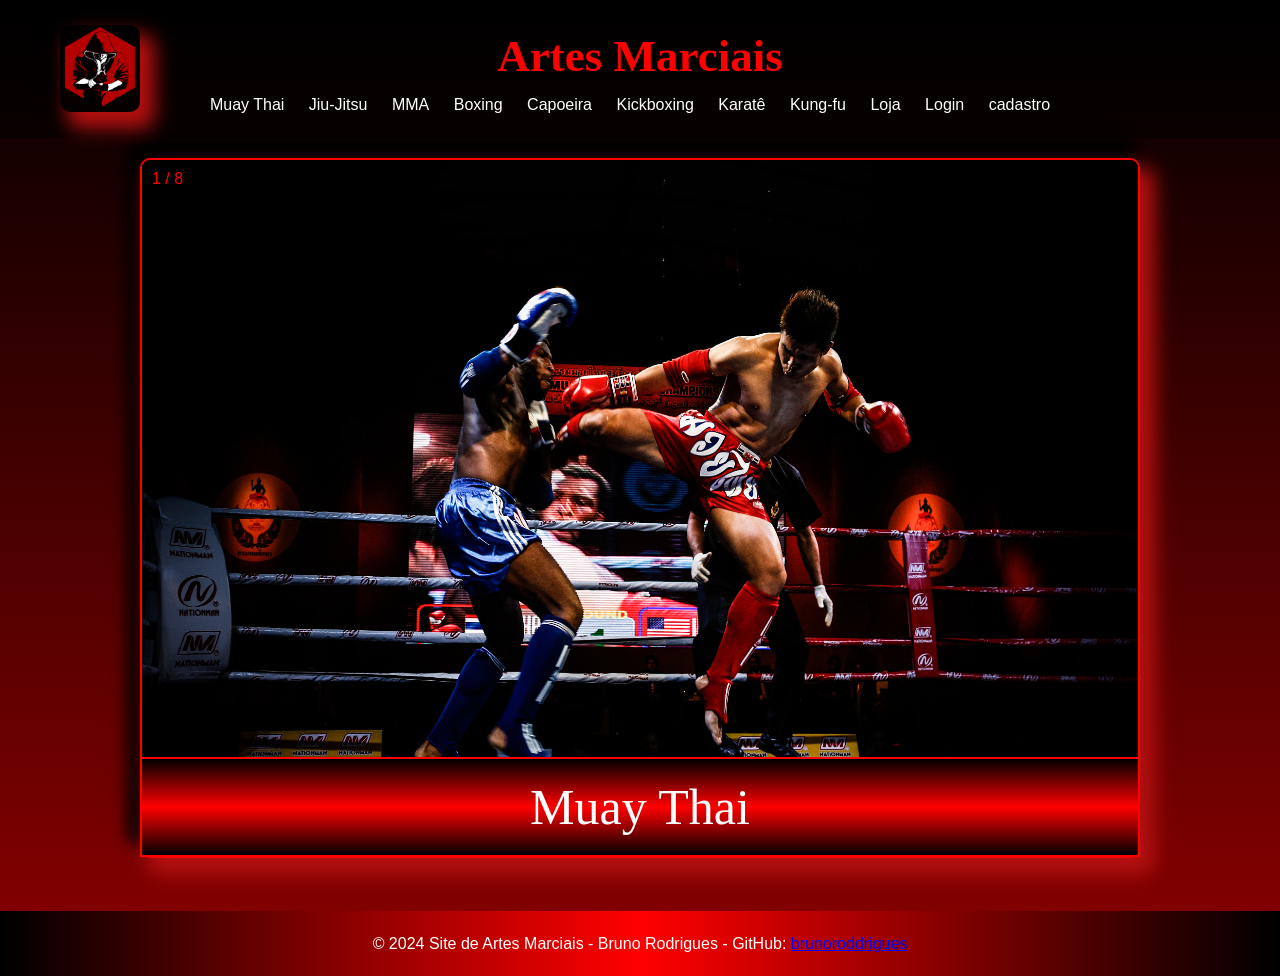
<file: index.html>
<!DOCTYPE html>
<html lang="pt-br">
<head>
    <meta charset="UTF-8">
    <meta name="viewport" content="width=device-width, initial-scale=1.0">
    <title>Artes Marciais</title>
    <link rel="stylesheet" href="styles.css">
    <link rel="stylesheet" href="https://cdnjs.cloudflare.com/ajax/libs/font-awesome/5.15.4/css/all.min.css"> <!-- Adicionando Font Awesome -->
    <link rel="stylesheet" href="styles.css">
    <style>
        * {box-sizing:border-box}

  @import url('https://fonts.googleapis.com/css2?family=Montserrat:wght@400;700&display=swap');
/* Slideshow container */
.slideshow-container {
  max-width: 1000px;
  position: relative;
  margin: auto;
}

/* Hide the images by default */
.mySlides {
  display: none;
  width: 100%;
  height: 100%;
}

/* Next & previous buttons */
.prev, .next {
  cursor: pointer;
  position: absolute;
  top: 50%;
  width: auto;
  margin-top: -22px;
  padding: 16px;
  color: white;
  font-weight: bold;
  font-size: 18px;
  transition: 0.6s ease;
  border-radius: 0 3px 3px 0;
  user-select: none;
}

/* Position the "next button" to the right */
.next {
  right: 0;
  border-radius: 3px 0 0 3px;
}

/* On hover, add a black background color with a little bit see-through */
.prev:hover, .next:hover {
  background-color: rgba(0,0,0,0.8);
}

/* Caption text */
.text {
  color: blavck; /* Mudando a cor do texto para branco para garantir visibilidade */
  font-size: 50px;
  padding: 8px 12px;
  position: absolute;
  bottom: 8px;
  width: 100%;
  text-align: center;
  font-family: 'Times New Roman', Times, serif;
  background-image: linear-gradient(to bottom,black, red, black);
  border: 2px solid red; 
}



/* Number text (1/3 etc) */
.numbertext {
  color: red;
  font-size: 16px;
  padding: 8px 12px;
  position: absolute;
  top: 0;
}

/* The dots/bullets/indicators */
.dot {
  cursor: pointer;
  height: 15px;
  width: 15px;
  margin: 0 2px;
  background-color: #bbb;
  border-radius: 50%;
  display: inline-block;
  transition: background-color 0.6s ease;
}

.active, .dot:hover {
  background-color: #717171;
}

/* Fading animation */
.fade {
  animation-name: fade;
  animation-duration: 1.5s;
}
@keyframes fade {
  from {opacity: .4}
  to {opacity: 1}
}
    </style>
</head>
<body>
    </div>
    <div class="icone-voltar" onclick="window.location.href='index.html'">
        <img class="logotipo" src="imagens/icone.png" alt="Voltar para o Início" width="80px">
        <span class="icone-texto">Voltar para o Início</span>
    </div>
    <header>
        <h1>Artes Marciais</h1>
        <nav>
            <ul>
                <li><a href="muaythai.html">Muay Thai</a></li>
                <li><a href="jiu-jitsu.html">Jiu-Jitsu</a></li>
                <li><a href="mma.html">MMA</a></li>
                <li><a href="boxing.html">Boxing</a></li>
                <li><a href="capoeira.html">Capoeira</a></li>
                <li><a href="kickboxing.html">Kickboxing</a></li>
                <li><a href="karate.html">Karatê</a></li>
                <li><a href="kung-fu.html">Kung-fu</a></li>
                <li><a href="loja.html">Loja</a></li>
                <li><a href="login.html">Login</a></li>
                <li><a href="cadastro.html">cadastro</a></li>
            </ul>
        </nav>
    </header>
    <main>
        <!-- Slideshow container -->
<div class="slideshow-container">

    <!-- Full-width images with number and caption text -->
    <div class="mySlides fade">
      <div class="numbertext">1 / 8</div>
      <a href="muaythai.html"><img src="imagens/imagemthai1.jpeg" style="width:1000px" height="700px"></a>
      <div class="text">Muay Thai</div>
    </div>
  
    <div class="mySlides fade">
      <div class="numbertext">2 / 8</div>
      <a href="jiu-jitsu.html"><img src="imagens/jiu.jpg" style="width:1000px" height="700px"></a>
      <div class="text">Jiu-Jitsu</div>
    </div>
  
    <div class="mySlides fade">
      <div class="numbertext">3 / 8</div>
      <a href="mma.html"><img src="imagens/mma.jpg" style="width:1000px" height="700px"></a>
      <div class="text">MMA - mixed martial arts</div>
    </div>

    <div class="mySlides fade">
        <div class="numbertext">4 / 8</div>
        <a href="boxing.html"><img src="imagens/boxingg.jpg" style="width:1000px" height="700px"></a>
        <div class="text">Boxing</div>
      </div>

      <div class="mySlides fade">
        <div class="numbertext">5 / 8</div>
        <a href="capoeira.html"><img src="imagens/capoeira.jpg" style="width:1000px" height="700px"></a>
        <div class="text">Capoeira</div>
      </div>

      <div class="mySlides fade">
        <div class="numbertext">6 / 8</div>
        <a href="kickboxing.html"><img src="imagens/kicyboxing4.jpg" style="width:1000px" height="700px"></a>
        <div class="text">Kickboxing</div>
      </div>

      <div class="mySlides fade">
        <div class="numbertext">7 / 8</div>
        <a href="karate.html"><img src="imagens/karate.jpg" style="width:1000px" height="700px"></a>
        <div class="text">Karate</div>
      </div>

      
      <div class="mySlides fade">
        <div class="numbertext">8 / 8</div>
        <a href="kung-fu.html"><img src="imagens/kungfucapa.png" style="width:1000px" height="700px"></a>
        <div class="text">Kung-fu</div>
      </div>
  
    
  </div>
  <br>
  
  <!--
        <section id="muaythai">
            <h2>Muay Thai</h2>
            <br>
            <img src="imagemthai1.jpeg" alt="" width="400px">
        </section>
        <section id="jiujitsu">
            <h2>Jiu-Jitsu</h2>
           <br>
           <img src="jiu.jpg" alt="" width="400px">
        </section>
        <section id="mma">
            <h2>MMA</h2>
           <br>
           <img src="mma.jpg" alt="" width="400px">
        </section>
        <section id="boxing">
            <h2>Boxing</h2>
            <br>
            <img src="boxing.jpg" alt="" width="400px">
        </section>
        <section id="capoeira">
            <h2>Capoeira</h2>
            <br>
            <img src="capoeira.jpg" alt="" width="400px">
        </section>
        <section id="kickboxing">
            <h2>Kickboxing</h2>
            <br>
            <img src="kicyboxing.jpg" alt="" width="400px">
        </section>
        <section id="karate">
            <h2>Karatê</h2>
            <br>
            <img src="karate.jpg" alt="" width="400px">
        </section> 
        -->
    </main>
    <footer>
      <p>&copy; 2024 Site de Artes Marciais - Bruno Rodrigues - GitHub: <a href="https://github.com/brunoroddrigues" style="color: blue;">brunoroddrigues</a></p>
    </footer>
    <script src="script.js"></script>
</body>
</html>
</file>
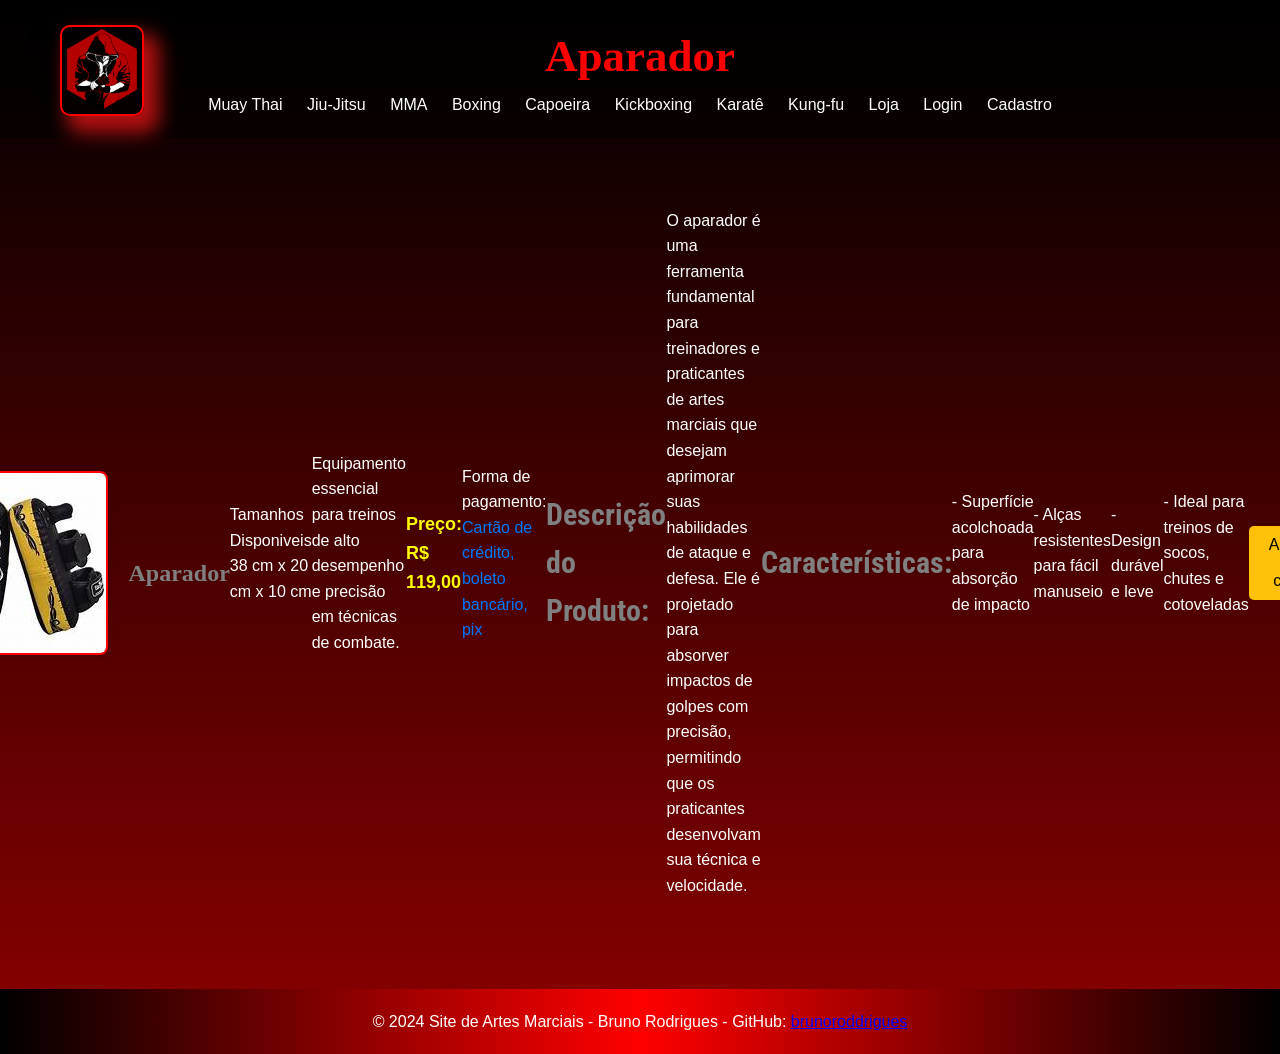
<file: aparador.html>
<!DOCTYPE html>
<html lang="pt-br">
<head>
    <meta charset="UTF-8">
    <meta name="viewport" content="width=device-width, initial-scale=1.0">
    <title>Detalhes - Aparador</title>
    <link rel="stylesheet" href="styles.css">
    <link rel="stylesheet" href="https://cdnjs.cloudflare.com/ajax/libs/font-awesome/5.15.4/css/all.min.css"> 
    <link href="https://fonts.googleapis.com/css2?family=Roboto+Condensed:wght@400;700&display=swap" rel="stylesheet">
</head>
<body>
    <div class="icone-voltar" onclick="window.history.back()">
        <img src="imagens/icone.png" alt="Voltar" width="80px">
        <span class="icone-texto">Voltar</span>
    </div>
    <header>
        <h1>Aparador</h1>
        <nav>
            <ul>  
                <li><a href="muaythai.html">Muay Thai</a></li>
                <li><a href="jiu-jitsu.html">Jiu-Jitsu</a></li>
                <li><a href="mma.html">MMA</a></li>
                <li><a href="boxing.html">Boxing</a></li>
                <li><a href="capoeira.html">Capoeira</a></li>
                <li><a href="kickboxing.html">Kickboxing</a></li>
                <li><a href="karate.html">Karatê</a></li>
                <li><a href="kung-fu.html">Kung-fu</a></li>
                <li><a href="loja.html">Loja</a></li>
                <li><a href="login.html">Login</a></li>
                <li><a href="cadastro.html">Cadastro</a></li>
            </ul>
        </nav>
    </header>
    <main>
        <section class="produto-detalhes">
            <img src="imagens/aparador.jpg" alt="Aparador" width="225px">
            <h2>Aparador</h2>
            <br>
            <p>Tamanhos Disponiveis 38 cm x 20 cm x 10 cm</p>
            <p>Equipamento essencial para treinos de alto desempenho e precisão em técnicas de combate.</p>
            <p class="preco-texto">Preço: <span class="preco">R$ 119,00</span></p>
            <p>Forma de pagamento: <span class="forma-pagamento">Cartão de crédito, boleto bancário, pix</span></p>
            <h4>Descrição do Produto:</h4>
            <p>O aparador é uma ferramenta fundamental para treinadores e praticantes de artes marciais que desejam aprimorar suas habilidades de ataque e defesa. Ele é projetado para absorver impactos de golpes com precisão, permitindo que os praticantes desenvolvam sua técnica e velocidade.</p>
            <h4>Características:</h4>
            <p>- Superfície acolchoada para absorção de impacto</p>
            <p>- Alças resistentes para fácil manuseio</p>
            <p>- Design durável e leve</p>
            <p>- Ideal para treinos de socos, chutes e cotoveladas</p>
            <button class="botao-amarelo">Adicionar ao carrinho</button>
        </section>
    </main>
    <footer>
        <p>&copy; 2024 Site de Artes Marciais - Bruno Rodrigues - GitHub: <a href="https://github.com/brunoroddrigues" style="color: blue;">brunoroddrigues</a></p>
    </footer>
</body>
</html>
</file>
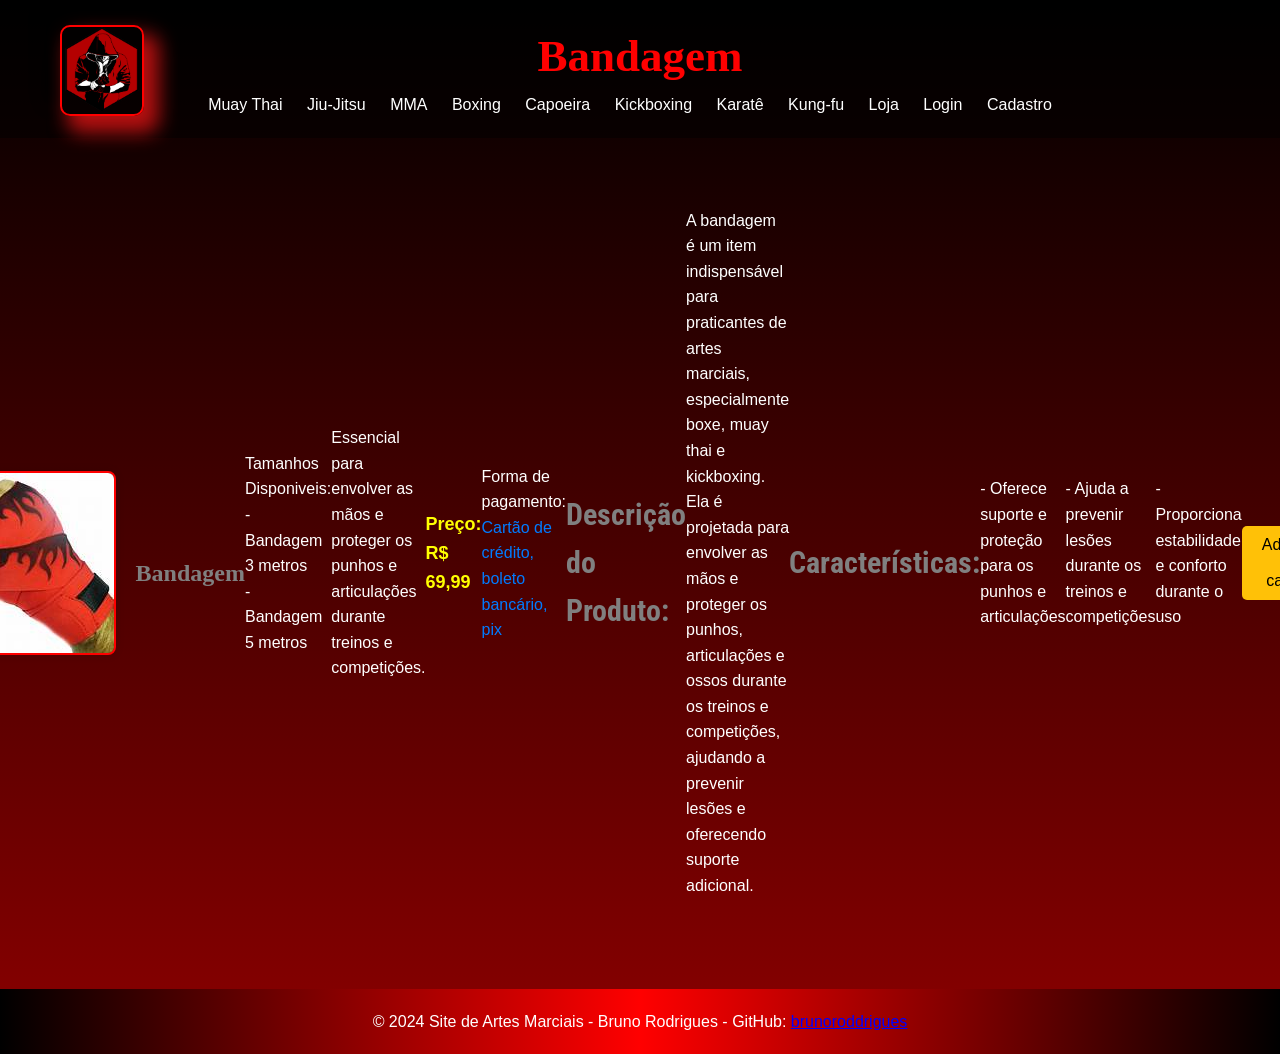
<file: bandagem.html>
<!DOCTYPE html>
<html lang="pt-br">
<head>
    <meta charset="UTF-8">
    <meta name="viewport" content="width=device-width, initial-scale=1.0">
    <title>Detalhes - Bandagem</title>
    <link rel="stylesheet" href="styles.css">
    <link rel="stylesheet" href="https://cdnjs.cloudflare.com/ajax/libs/font-awesome/5.15.4/css/all.min.css"> 
    <link href="https://fonts.googleapis.com/css2?family=Roboto+Condensed:wght@400;700&display=swap" rel="stylesheet">
</head>
<body>
    <div class="icone-voltar" onclick="window.history.back()">
        <img src="imagens/icone.png" alt="Voltar" width="80px">
        <span class="icone-texto">Voltar</span>
    </div>
    <header>
        <h1>Bandagem</h1>
        <nav>
            <ul>  
                <li><a href="muaythai.html">Muay Thai</a></li>
                <li><a href="jiu-jitsu.html">Jiu-Jitsu</a></li>
                <li><a href="mma.html">MMA</a></li>
                <li><a href="boxing.html">Boxing</a></li>
                <li><a href="capoeira.html">Capoeira</a></li>
                <li><a href="kickboxing.html">Kickboxing</a></li>
                <li><a href="karate.html">Karatê</a></li>
                <li><a href="kung-fu.html">Kung-fu</a></li>
                <li><a href="loja.html">Loja</a></li>
                <li><a href="login.html">Login</a></li>
                <li><a href="cadastro.html">Cadastro</a></li>
            </ul>
        </nav>
    </header>
    <main>
        <section class="produto-detalhes">
            <img src="imagens/bandagem.jpg" alt="Bandagem" width="225px">
            <h2>Bandagem</h2>
            <p>Tamanhos Disponiveis: <br> - Bandagem 3 metros <br> - Bandagem 5 metros <br></p>
            <p>Essencial para envolver as mãos e proteger os punhos e articulações durante treinos e competições.</p>
            <p class="preco-texto">Preço: <span class="preco">R$ 69,99</span></p>
            <p>Forma de pagamento: <span class="forma-pagamento">Cartão de crédito, boleto bancário, pix</span></p>
            <h4>Descrição do Produto:</h4>
            <p>A bandagem é um item indispensável para praticantes de artes marciais, especialmente boxe, muay thai e kickboxing. Ela é projetada para envolver as mãos e proteger os punhos, articulações e ossos durante os treinos e competições, ajudando a prevenir lesões e oferecendo suporte adicional.</p>
            <h4>Características:</h4>
            <p>- Oferece suporte e proteção para os punhos e articulações</p>
            <p>- Ajuda a prevenir lesões durante os treinos e competições</p>
            <p>- Proporciona estabilidade e conforto durante o uso</p>
            <button class="botao-amarelo">Adicionar ao carrinho</button>
        </section>
    </main>
    <footer>
        <p>&copy; 2024 Site de Artes Marciais - Bruno Rodrigues - GitHub: <a href="https://github.com/brunoroddrigues" style="color: blue;">brunoroddrigues</a></p>
    </footer>
</body>
</html>
</file>
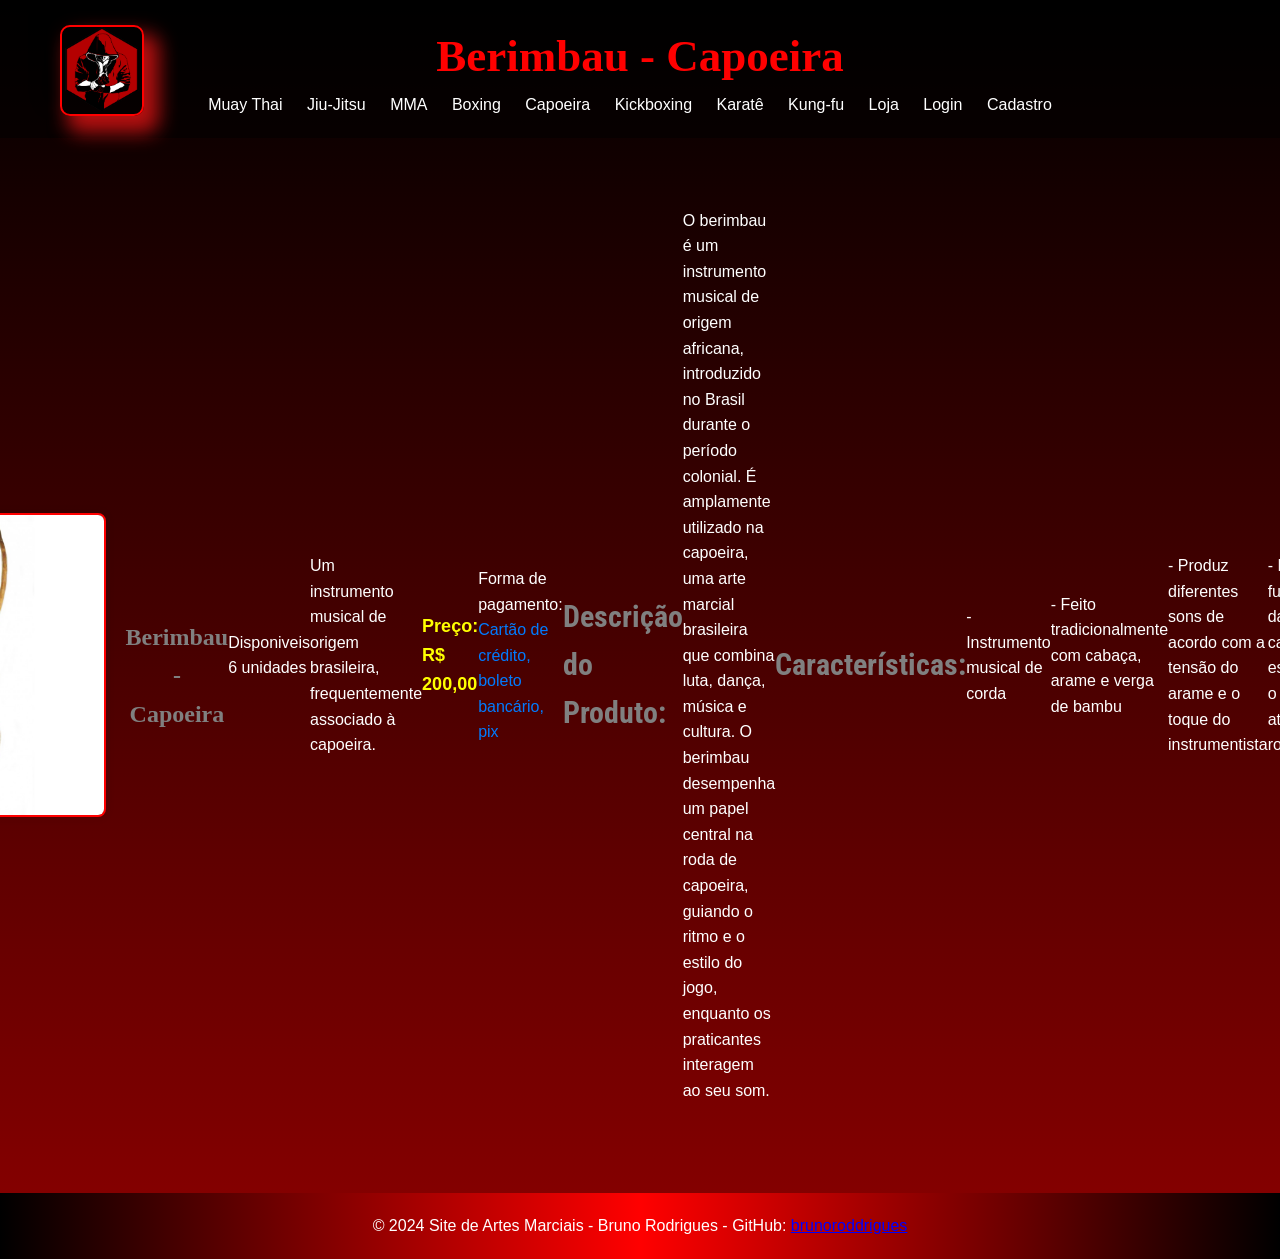
<file: berimbau.html>
<!DOCTYPE html>
<html lang="pt-br">
<head>
    <meta charset="UTF-8">
    <meta name="viewport" content="width=device-width, initial-scale=1.0">
    <title> Berimbau</title>
    <link rel="stylesheet" href="styles.css">
    <link rel="stylesheet" href="https://cdnjs.cloudflare.com/ajax/libs/font-awesome/5.15.4/css/all.min.css"> 
    <link href="https://fonts.googleapis.com/css2?family=Roboto+Condensed:wght@400;700&display=swap" rel="stylesheet">
</head>
<body>
    <div class="icone-voltar" onclick="window.history.back()">
        <img src="imagens/icone.png" alt="Voltar" width="80px">
        <span class="icone-texto">Voltar</span>
    </div>
    <header>
        <h1>Berimbau - Capoeira</h1>
        <nav>
            <ul>  
                <li><a href="muaythai.html">Muay Thai</a></li>
                <li><a href="jiu-jitsu.html">Jiu-Jitsu</a></li>
                <li><a href="mma.html">MMA</a></li>
                <li><a href="boxing.html">Boxing</a></li>
                <li><a href="capoeira.html">Capoeira</a></li>
                <li><a href="kickboxing.html">Kickboxing</a></li>
                <li><a href="karate.html">Karatê</a></li>
                <li><a href="kung-fu.html">Kung-fu</a></li>
                <li><a href="loja.html">Loja</a></li>
                <li><a href="login.html">Login</a></li>
                <li><a href="cadastro.html">Cadastro</a></li>
            </ul>
        </nav>
    </header>
    <main>
        <section class="produto-detalhes">
            <img src="imagens/berimbau.jpg" alt="Berimbau - Capoeira" width="225px">
            <h2>Berimbau - Capoeira</h2>
            <br>
            <p>Disponiveis 6 unidades</p>
            <p>Um instrumento musical de origem brasileira, frequentemente associado à capoeira.</p>
            <p class="preco-texto">Preço: <span class="preco">R$ 200,00</span></p>
            <p>Forma de pagamento: <span class="forma-pagamento">Cartão de crédito, boleto bancário, pix</span></p>
            <h4>Descrição do Produto:</h4>
            <p>O berimbau é um instrumento musical de origem africana, introduzido no Brasil durante o período colonial. É amplamente utilizado na capoeira, uma arte marcial brasileira que combina luta, dança, música e cultura. O berimbau desempenha um papel central na roda de capoeira, guiando o ritmo e o estilo do jogo, enquanto os praticantes interagem ao seu som.</p>
            <h4>Características:</h4>
            <p>- Instrumento musical de corda</p>
            <p>- Feito tradicionalmente com cabaça, arame e verga de bambu</p>
            <p>- Produz diferentes sons de acordo com a tensão do arame e o toque do instrumentista</p>
            <p>- Parte fundamental da prática da capoeira, estabelecendo o ritmo e a atmosfera da roda</p>
            <button class="botao-amarelo">Adicionar ao carrinho</button>
        </section>
    </main>
    <footer>
        <p>&copy; 2024 Site de Artes Marciais - Bruno Rodrigues - GitHub: <a href="https://github.com/brunoroddrigues" style="color: blue;">brunoroddrigues</a></p>
    </footer>
</body>
</html>
</file>
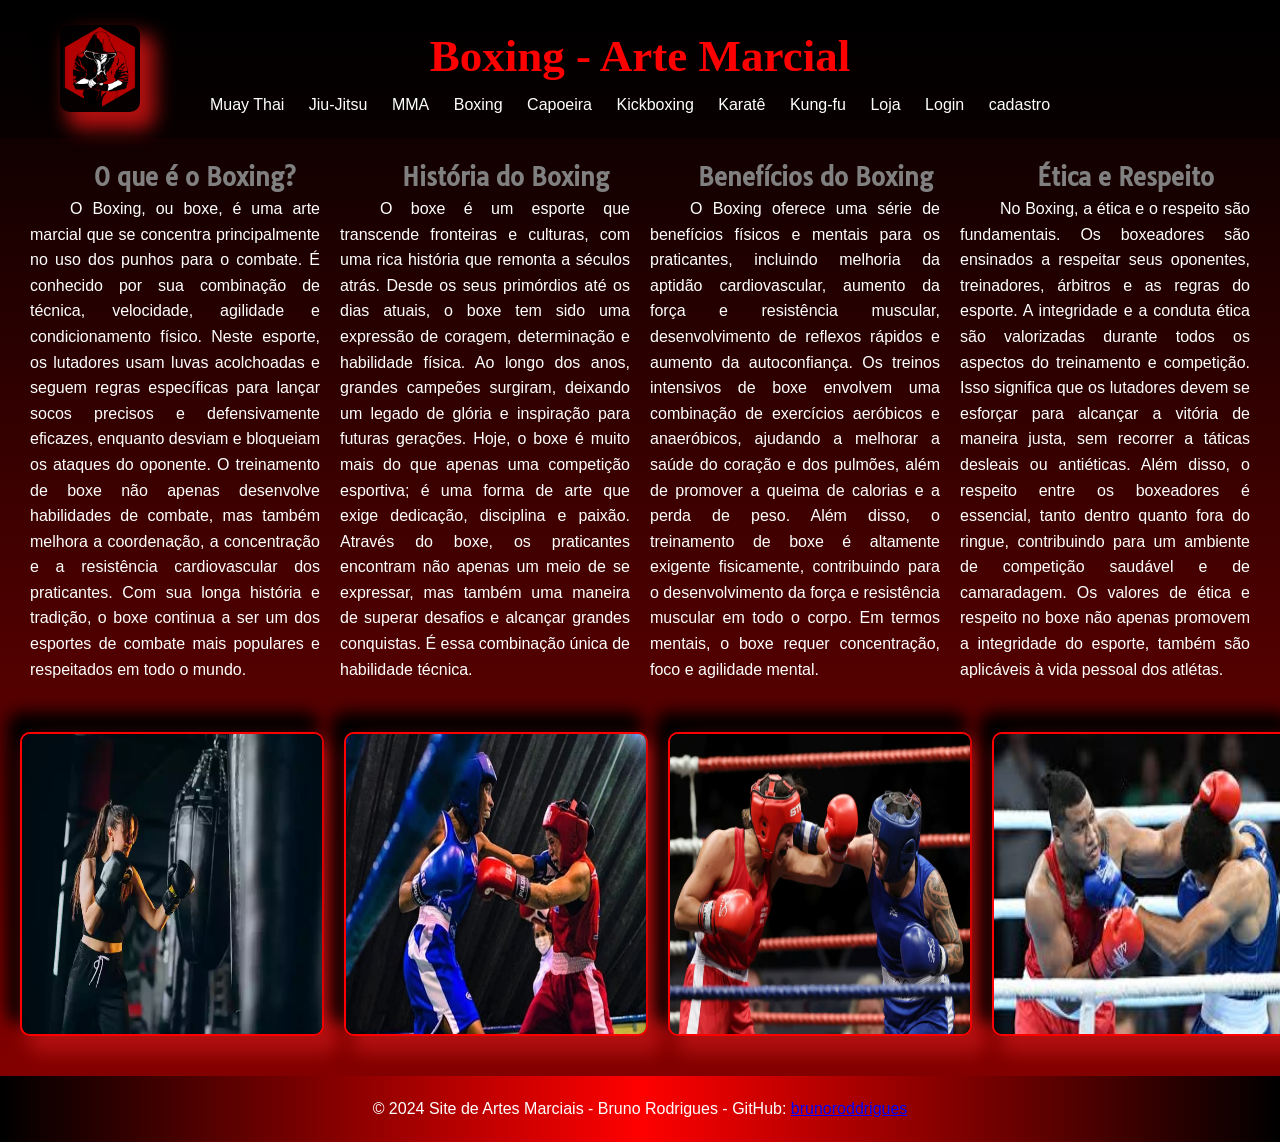
<file: boxing.html>
<!DOCTYPE html>
<html lang="pt-br">
<head>
    <meta charset="UTF-8">
    <meta name="viewport" content="width=device-width, initial-scale=1.0">
    <title>Boxing - Arte Marcial</title>
    <link rel="stylesheet" href="styles.css">
    <link rel="stylesheet" href="https://cdnjs.cloudflare.com/ajax/libs/font-awesome/5.15.4/css/all.min.css"> <!-- Adicionando Font Awesome -->
    <link rel="stylesheet" href="styles.css">
</head>
<body>
    <div class="icone-voltar" onclick="window.location.href='index.html'">
        <img class="logotipo" src="imagens/icone.png" alt="Voltar para o Início" width="80px">
        <span class="icone-texto">Voltar para o Início</span>
    </div>
    <header>
        <h1>Boxing - Arte Marcial</h1>
        <nav>
            <ul>
                <li><a href="muaythai.html">Muay Thai</a></li>
                <li><a href="jiu-jitsu.html">Jiu-Jitsu</a></li>
                <li><a href="mma.html">MMA</a></li>
                <li><a href="boxing.html">Boxing</a></li>
                <li><a href="capoeira.html">Capoeira</a></li>
                <li><a href="kickboxing.html">Kickboxing</a></li>
                <li><a href="karate.html">Karatê</a></li>
                <li><a href="kung-fu.html">Kung-fu</a></li>
                <li><a href="loja.html">Loja</a></li>
                <li><a href="login.html">Login</a></li>
                <li><a href="cadastro.html">cadastro</a></li>
            </ul>
        </nav>
    </header>
    <main>
        <div class="container">
        <section class="texto-lateral">
            <h2 class="tauri-regular">O que é o Boxing?</h2>
            <p>O Boxing, ou boxe, é uma arte marcial que se concentra principalmente no uso dos punhos para o combate. É conhecido por sua combinação de técnica, velocidade, agilidade e condicionamento físico. Neste esporte, os lutadores usam luvas acolchoadas e seguem regras específicas para lançar socos precisos e defensivamente eficazes, enquanto desviam e bloqueiam os ataques do oponente. O treinamento de boxe não apenas desenvolve habilidades de combate, mas também melhora a coordenação, a concentração e a resistência cardiovascular dos praticantes. Com sua longa história e tradição, o boxe continua a ser um dos esportes de combate mais populares e respeitados em todo o mundo.</p>
        </section>
        <section class="texto-lateral">
            <h2 class="tauri-regular">História do Boxing</h2>
            <p>O boxe é um esporte que transcende fronteiras e culturas, com uma rica história que remonta a séculos atrás. Desde os seus primórdios até os dias atuais, o boxe tem sido uma expressão de coragem, determinação e habilidade física. Ao longo dos anos, grandes campeões surgiram, deixando um legado de glória e inspiração para futuras gerações. Hoje, o boxe é muito mais do que apenas uma competição esportiva; é uma forma de arte que exige dedicação, disciplina e paixão. Através do boxe, os praticantes encontram não apenas um meio de se expressar, mas também uma maneira de superar desafios e alcançar grandes conquistas. É essa combinação única de habilidade técnica.</p>
        </section>
        <section class="texto-lateral">
            <h2 class="tauri-regular">Benefícios do Boxing</h2>
            <p>O Boxing oferece uma série de benefícios físicos e mentais para os praticantes, incluindo melhoria da aptidão cardiovascular, aumento da força e resistência muscular, desenvolvimento de reflexos rápidos e aumento da autoconfiança. Os treinos intensivos de boxe envolvem uma combinação de exercícios aeróbicos e anaeróbicos, ajudando a melhorar a saúde do coração e dos pulmões, além de promover a queima de calorias e a perda de peso. Além disso, o treinamento de boxe é altamente exigente fisicamente, contribuindo para o desenvolvimento da força e resistência muscular em todo o corpo. Em termos mentais, o boxe requer concentração, foco e agilidade mental.</p>
        </section>
        <section class="texto-lateral">
            <h2 class="tauri-regular">Ética e Respeito</h2>
            <p>No Boxing, a ética e o respeito são fundamentais. Os boxeadores são ensinados a respeitar seus oponentes, treinadores, árbitros e as regras do esporte. A integridade e a conduta ética são valorizadas durante todos os aspectos do treinamento e competição. Isso significa que os lutadores devem se esforçar para alcançar a vitória de maneira justa, sem recorrer a táticas desleais ou antiéticas. Além disso, o respeito entre os boxeadores é essencial, tanto dentro quanto fora do ringue, contribuindo para um ambiente de competição saudável e de camaradagem. Os valores de ética e respeito no boxe não apenas promovem a integridade do esporte, também são aplicáveis à vida pessoal dos atlétas.
            </p>
        </section>
        </div>
        <div class="imagem-central">
            <div class="imagem-container">
                <img src="imagens/boxing2.webp" alt="boxing0" width="400" height="300px">
                <img src="imagens/boxe4.jpg" alt="boxing1" width="400" height="300px">
                <img src="imagens/boxing3.webp" alt="boxing2" width="400" height="300px">
                <img src="imagens/boxe1.jpg" alt="boxing3" width="400" height="300px">
            </div>
        </div>
    </main>
    <footer>
        <p>&copy; 2024 Site de Artes Marciais - Bruno Rodrigues - GitHub: <a href="https://github.com/brunoroddrigues" style="color: blue;">brunoroddrigues</a></p>
    </footer>
</body>
</html>
</file>
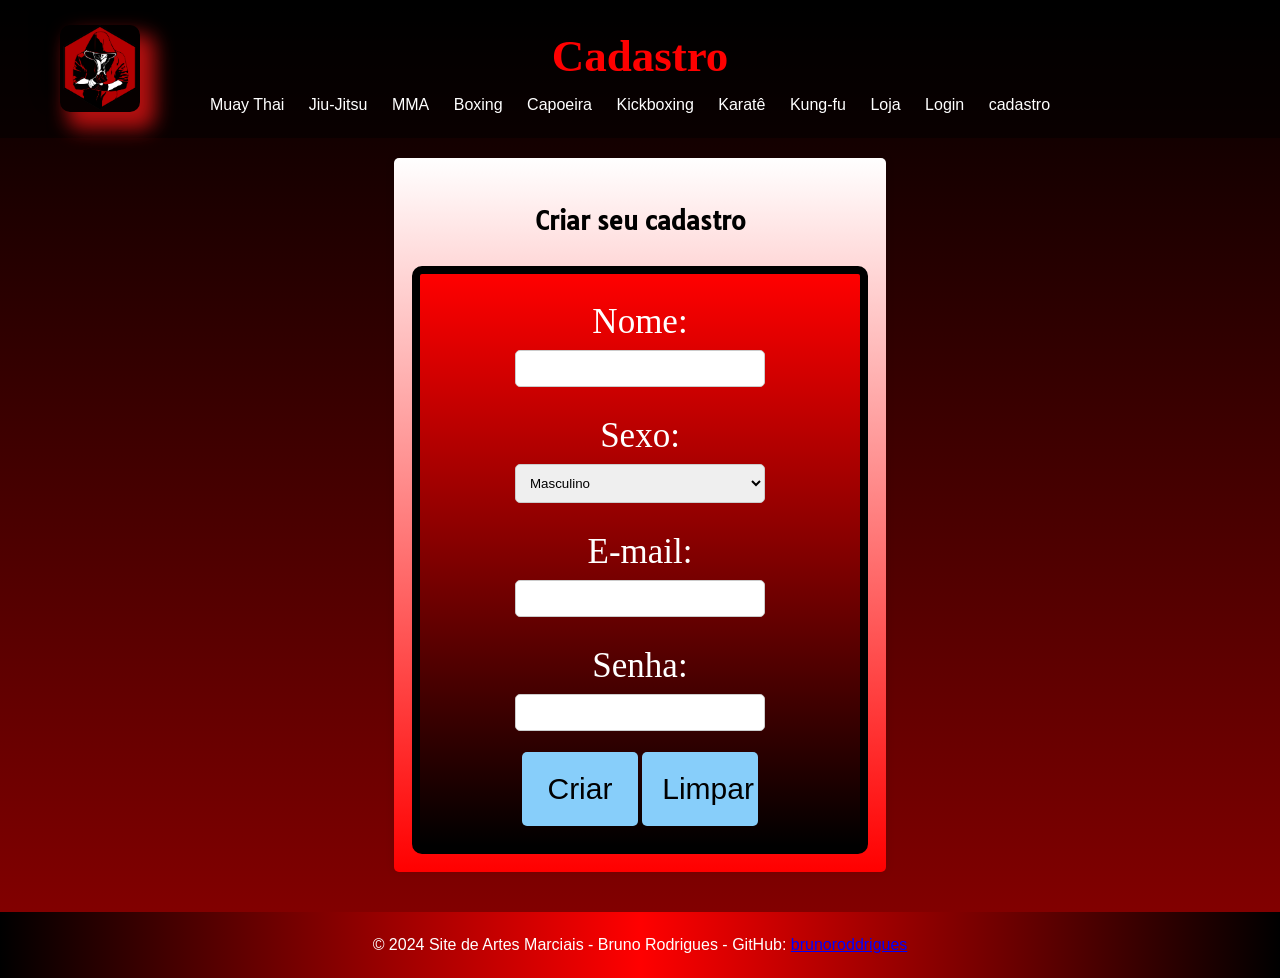
<file: cadastro.html>
<!DOCTYPE html>
<html lang="pt-br">
<head>
    <meta charset="UTF-8">
    <meta name="viewport" content="width=device-width, initial-scale=1.0">
    <title>Cadastro</title>
    <link rel="stylesheet" href="styles.css">
    <link rel="stylesheet" href="https://cdnjs.cloudflare.com/ajax/libs/font-awesome/5.15.4/css/all.min.css"> <!-- Adicionando Font Awesome -->
    <link rel="stylesheet" href="styles.css">
    <style>
        h1 {
            margin: 0;
        }
        main {
            display: flex;
            justify-content: center;
            align-items: center;
        }
        section {
    background: linear-gradient(to bottom, white,red);
    color: white; /* Definindo a cor do texto como branco para contrastar */
    padding: 18px;
    border-radius: 5px;
    box-shadow: 0 0 10px rgba(0, 0, 0, 0.1);
    text-align: center;
}

        input[type="text"],
        input[type="email"],
        input[type="password"],
        select {
            width: 100%;
            padding: 10px;
            margin-bottom: 20px;
            border: 1px solid #ccc;
            border-radius: 5px;
            box-sizing: border-box;
        }
        .button-container {
            display: flex;
            justify-content: space-between;
        }
        button {
            width: calc(50% - 5px);
            padding: 20px;
            border: none;
            border-radius: 5px;
            cursor: pointer;
            transition: background-color 0.3s ease;
        }
        button:hover {
            background-color: red;
            color: white;
        }
    </style>

</head>
<body>
    <div class="icone-voltar" onclick="window.location.href='index.html'">
        <img class="logotipo" src="imagens/icone.png" alt="Voltar para o Início" width="80px">
        <span class="icone-texto">Voltar para o Início</span>
    </div>
    <header>
        <h1>Cadastro</h1>
        <nav>
            <ul>
                <li><a href="muaythai.html">Muay Thai</a></li>
                <li><a href="jiu-jitsu.html">Jiu-Jitsu</a></li>
                <li><a href="mma.html">MMA</a></li>
                <li><a href="boxing.html">Boxing</a></li>
                <li><a href="capoeira.html">Capoeira</a></li>
                <li><a href="kickboxing.html">Kickboxing</a></li>
                <li><a href="karate.html">Karatê</a></li>
                <li><a href="kung-fu.html">Kung-fu</a></li>
                <li><a href="loja.html">Loja</a></li>
                <li><a href="login.html">Login</a></li>
                <li><a href="cadastro.html">cadastro</a></li>
            </ul>
        </nav>
    </header>
    <main>
        <section>
            <h3  class="tauri-regular"> Criar seu cadastro</h3>
            <form action="processar_cadastro.php" method="post">
                <label for="nome">Nome:</label>
                <input type="text" id="nome" name="nome" required><br><br>
                <label for="sexo">Sexo:</label>
                <select id="sexo" name="sexo" required>
                    <option value="masculino">Masculino</option>
                    <option value="feminino">Feminino</option>
                    <option value="outro">Outro</option>
                </select><br><br>
                <label for="email">E-mail:</label>
                <input type="email" id="email" name="email" required><br><br>
                <label for="senha">Senha:</label>
                <input type="password" id="senha" name="senha" required><br><br>
                <div class="buttons-container">
                    <button type="submit">Criar</button>
                    <button type="submit">Limpar</button>
                </div>
            </form>
        </section>
    </main>
    <footer>
        <p>&copy; 2024 Site de Artes Marciais - Bruno Rodrigues - GitHub: <a href="https://github.com/brunoroddrigues" style="color: blue;">brunoroddrigues</a></p>
    </footer>
</body>
</html>
</file>
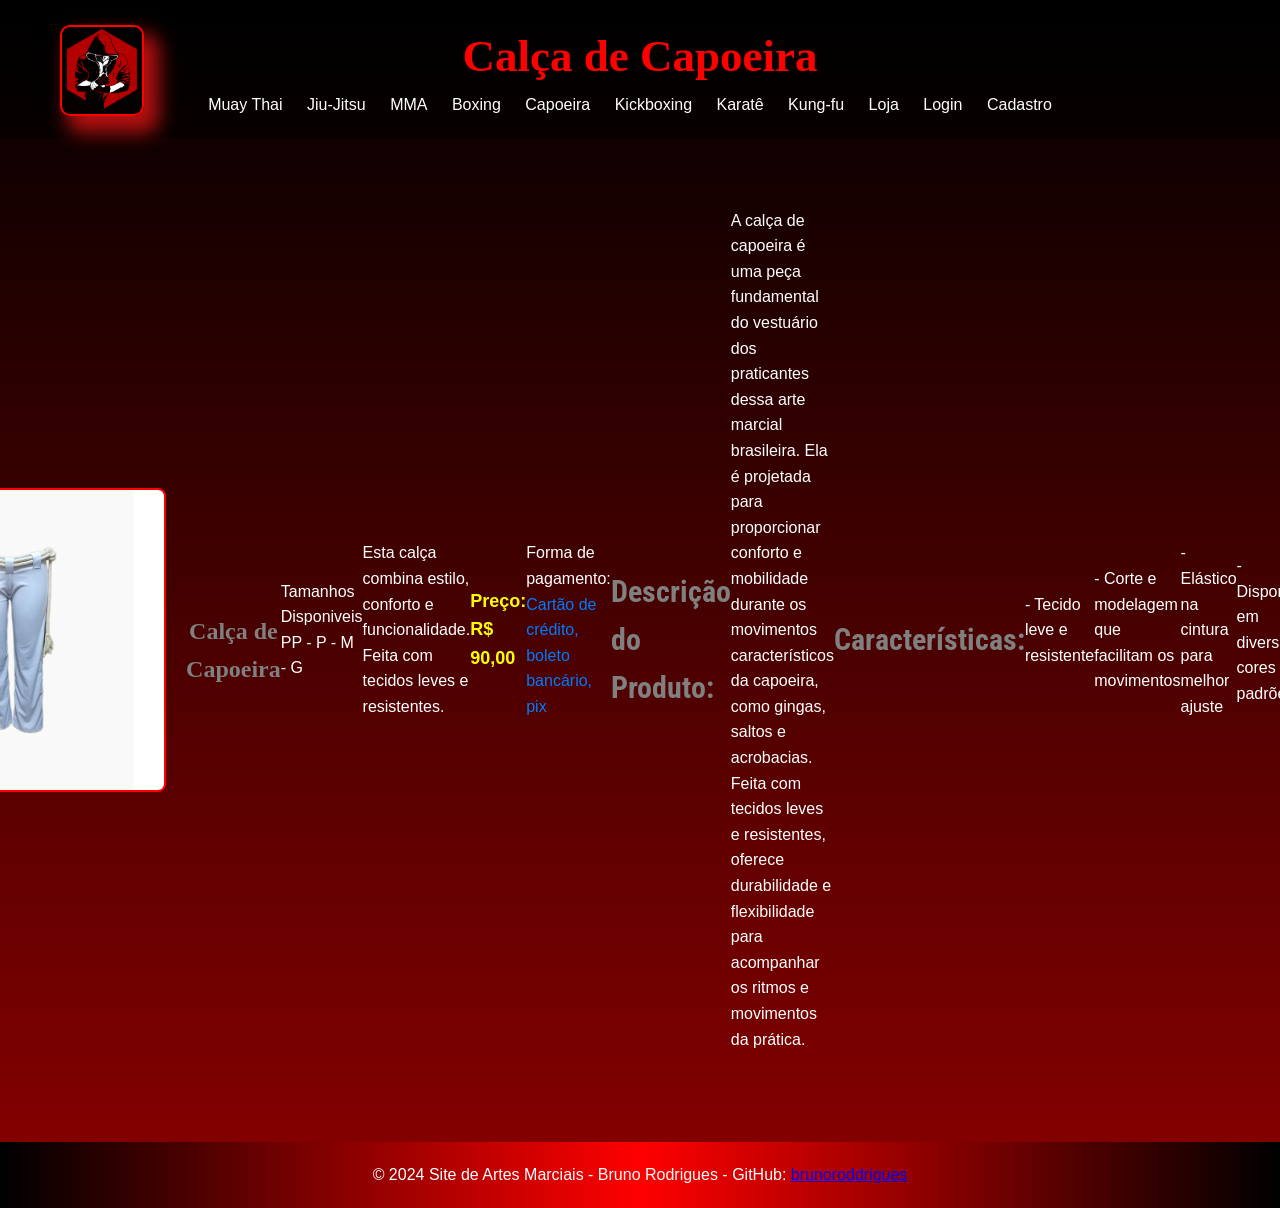
<file: calça_capoeira.html>
<!DOCTYPE html>
<html lang="pt-br">
<head>
    <meta charset="UTF-8">
    <meta name="viewport" content="width=device-width, initial-scale=1.0">
    <title>Calça de Capoeira</title>
    <link rel="stylesheet" href="styles.css">
    <link rel="stylesheet" href="https://cdnjs.cloudflare.com/ajax/libs/font-awesome/5.15.4/css/all.min.css"> 
    <link href="https://fonts.googleapis.com/css2?family=Roboto+Condensed:wght@400;700&display=swap" rel="stylesheet">
</head>
<body>
    <div class="icone-voltar" onclick="window.history.back()">
        <img src="imagens/icone.png" alt="Voltar" width="80px">
        <span class="icone-texto">Voltar</span>
    </div>
    <header>
        <h1>Calça de Capoeira</h1>
        <nav>
            <ul>  
                <li><a href="muaythai.html">Muay Thai</a></li>
                <li><a href="jiu-jitsu.html">Jiu-Jitsu</a></li>
                <li><a href="mma.html">MMA</a></li>
                <li><a href="boxing.html">Boxing</a></li>
                <li><a href="capoeira.html">Capoeira</a></li>
                <li><a href="kickboxing.html">Kickboxing</a></li>
                <li><a href="karate.html">Karatê</a></li>
                <li><a href="kung-fu.html">Kung-fu</a></li>
                <li><a href="loja.html">Loja</a></li>
                <li><a href="login.html">Login</a></li>
                <li><a href="cadastro.html">Cadastro</a></li>
            </ul>
        </nav>
    </header>
    <main>
        <section class="produto-detalhes">
            <img src="imagens/calça_capoeira.jpg" alt="Calça de Capoeira" width="225px">
            <h2>Calça de Capoeira</h2>
            <br>
            <p>Tamanhos Disponiveis PP - P - M - G</p>
            <p>Esta calça combina estilo, conforto e funcionalidade. Feita com tecidos leves e resistentes.</p>
            <p class="preco-texto">Preço: <span class="preco">R$ 90,00</span></p>
            <p>Forma de pagamento: <span class="forma-pagamento">Cartão de crédito, boleto bancário, pix</span></p>
            <h4>Descrição do Produto:</h4>
            <p>A calça de capoeira é uma peça fundamental do vestuário dos praticantes dessa arte marcial brasileira. Ela é projetada para proporcionar conforto e mobilidade durante os movimentos característicos da capoeira, como gingas, saltos e acrobacias. Feita com tecidos leves e resistentes, oferece durabilidade e flexibilidade para acompanhar os ritmos e movimentos da prática.</p>
            <h4>Características:</h4>
            <p>- Tecido leve e resistente</p>
            <p>- Corte e modelagem que facilitam os movimentos</p>
            <p>- Elástico na cintura para melhor ajuste</p>
            <p>- Disponível em diversas cores e padrões</p>
            <button class="botao-amarelo">Adicionar ao carrinho</button>
        </section>
    </main>
    <footer>
        <p>&copy; 2024 Site de Artes Marciais - Bruno Rodrigues - GitHub: <a href="https://github.com/brunoroddrigues" style="color: blue;">brunoroddrigues</a></p>
    </footer>
</body>
</html>
</file>
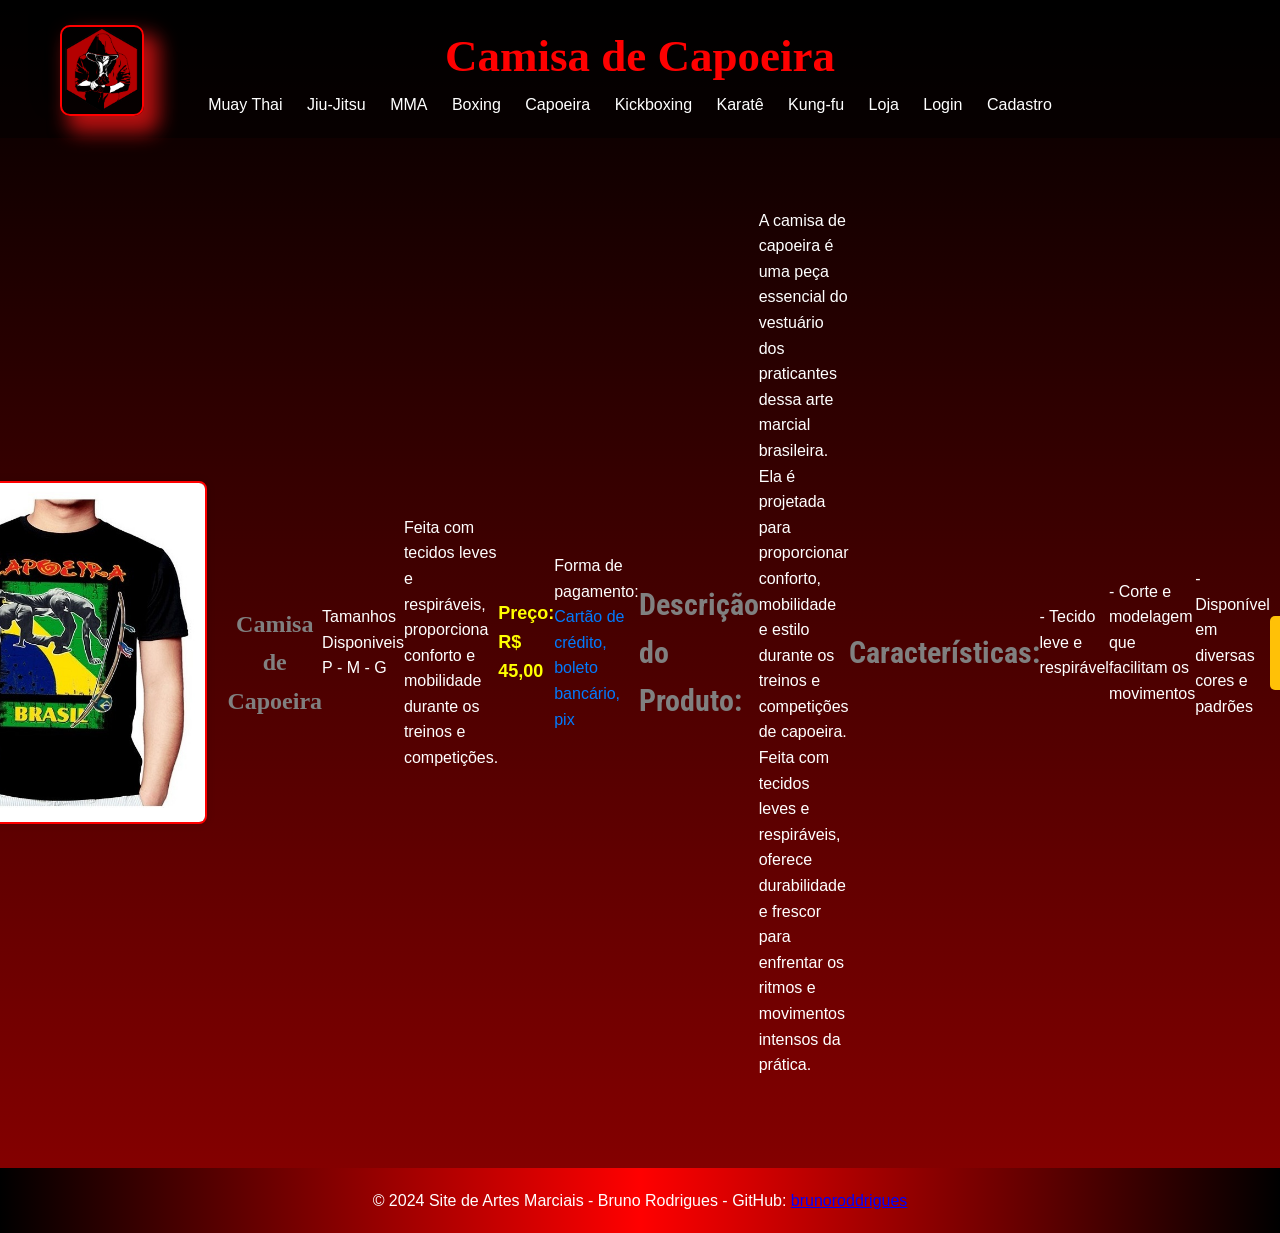
<file: camisa_capoeira.html>
<!DOCTYPE html>
<html lang="pt-br">
<head>
    <meta charset="UTF-8">
    <meta name="viewport" content="width=device-width, initial-scale=1.0">
    <title>Camisa de Capoeira</title>
    <link rel="stylesheet" href="styles.css">
    <link rel="stylesheet" href="https://cdnjs.cloudflare.com/ajax/libs/font-awesome/5.15.4/css/all.min.css"> 
    <link href="https://fonts.googleapis.com/css2?family=Roboto+Condensed:wght@400;700&display=swap" rel="stylesheet">
</head>
<body>
    <div class="icone-voltar" onclick="window.history.back()">
        <img src="imagens/icone.png" alt="Voltar" width="80px">
        <span class="icone-texto">Voltar</span>
    </div>
    <header>
        <h1>Camisa de Capoeira</h1>
        <nav>
            <ul>  
                <li><a href="muaythai.html">Muay Thai</a></li>
                <li><a href="jiu-jitsu.html">Jiu-Jitsu</a></li>
                <li><a href="mma.html">MMA</a></li>
                <li><a href="boxing.html">Boxing</a></li>
                <li><a href="capoeira.html">Capoeira</a></li>
                <li><a href="kickboxing.html">Kickboxing</a></li>
                <li><a href="karate.html">Karatê</a></li>
                <li><a href="kung-fu.html">Kung-fu</a></li>
                <li><a href="loja.html">Loja</a></li>
                <li><a href="login.html">Login</a></li>
                <li><a href="cadastro.html">Cadastro</a></li>
            </ul>
        </nav>
    </header>
    <main>
        <section class="produto-detalhes">
            <img src="imagens/camisa_capoeira.jpg" alt="Camisa de Capoeira" width="225px">
            <h2>Camisa de Capoeira</h2>
            <br>
            <p>Tamanhos Disponiveis P - M - G</p>
            <p>Feita com tecidos leves e respiráveis, proporciona conforto e mobilidade durante os treinos e competições.</p>
            <p class="preco-texto">Preço: <span class="preco">R$ 45,00</span></p>
            <p>Forma de pagamento: <span class="forma-pagamento">Cartão de crédito, boleto bancário, pix</span></p>
            <h4>Descrição do Produto:</h4>
            <p>A camisa de capoeira é uma peça essencial do vestuário dos praticantes dessa arte marcial brasileira. Ela é projetada para proporcionar conforto, mobilidade e estilo durante os treinos e competições de capoeira. Feita com tecidos leves e respiráveis, oferece durabilidade e frescor para enfrentar os ritmos e movimentos intensos da prática.</p>
            <h4>Características:</h4>
            <p>- Tecido leve e respirável</p>
            <p>- Corte e modelagem que facilitam os movimentos</p>
            <p>- Disponível em diversas cores e padrões</p>
            <button class="botao-amarelo">Adicionar ao carrinho</button>
        </section>
    </main>
    <footer>
        <p>&copy; 2024 Site de Artes Marciais - Bruno Rodrigues - GitHub: <a href="https://github.com/brunoroddrigues" style="color: blue;">brunoroddrigues</a></p>
    </footer>
</body>
</html>
</file>
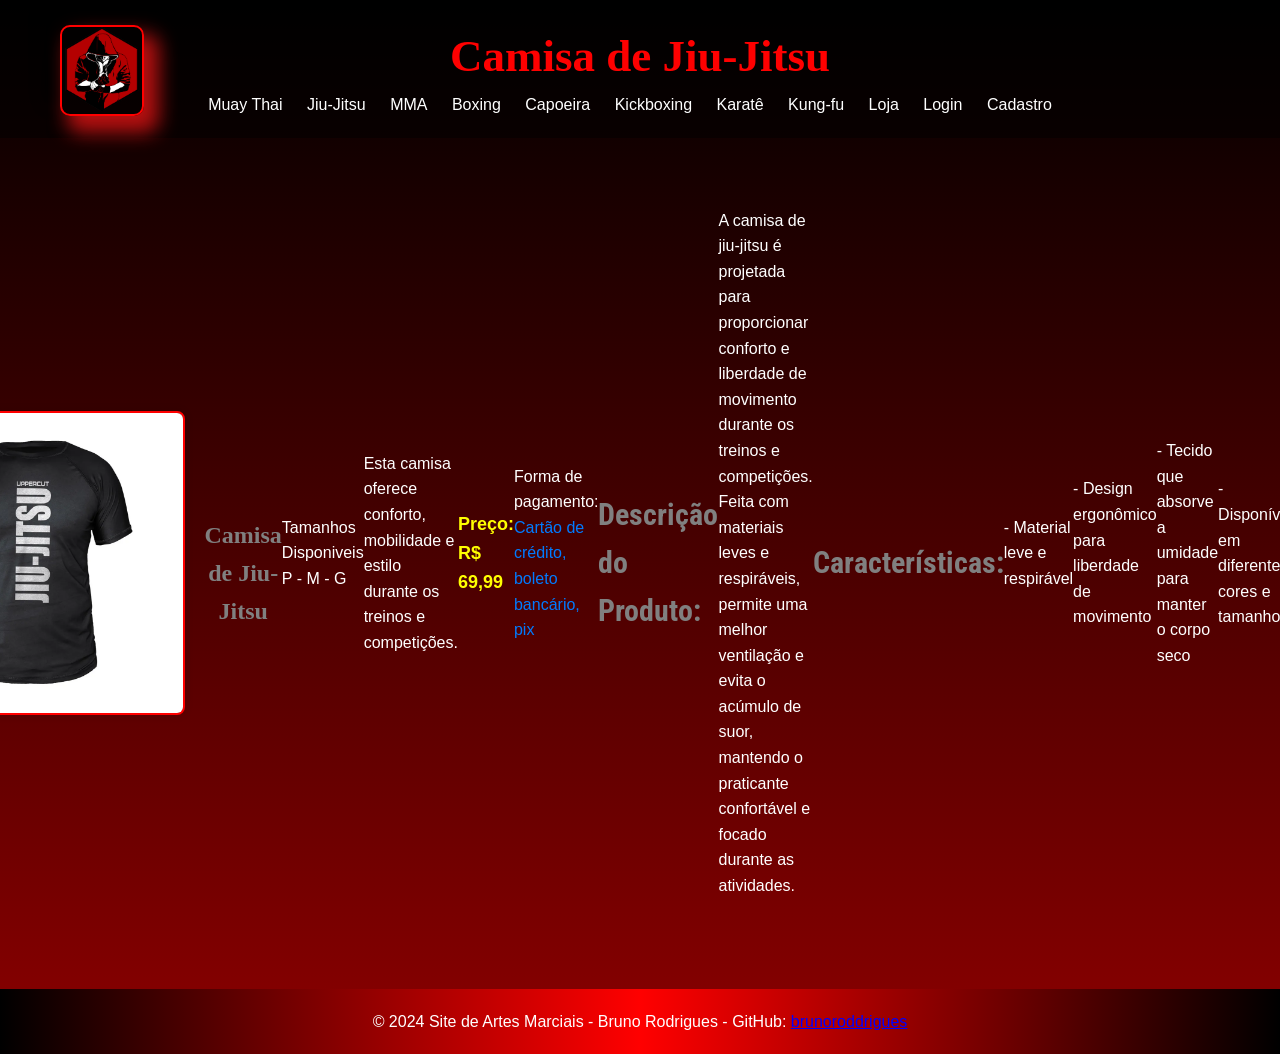
<file: camisa_jiu.html>
<!DOCTYPE html>
<html lang="pt-br">
<head>
    <meta charset="UTF-8">
    <meta name="viewport" content="width=device-width, initial-scale=1.0">
    <title>Detalhes - Camisa de Jiu-Jitsu</title>
    <link rel="stylesheet" href="styles.css">
    <link rel="stylesheet" href="https://cdnjs.cloudflare.com/ajax/libs/font-awesome/5.15.4/css/all.min.css"> 
    <link href="https://fonts.googleapis.com/css2?family=Roboto+Condensed:wght@400;700&display=swap" rel="stylesheet">
</head>
<body>
    <div class="icone-voltar" onclick="window.history.back()">
        <img src="imagens/icone.png" alt="Voltar" width="80px">
        <span class="icone-texto">Voltar</span>
    </div>
    <header>
        <h1>Camisa de Jiu-Jitsu</h1>
        <nav>
            <ul>  
                <li><a href="muaythai.html">Muay Thai</a></li>
                <li><a href="jiu-jitsu.html">Jiu-Jitsu</a></li>
                <li><a href="mma.html">MMA</a></li>
                <li><a href="boxing.html">Boxing</a></li>
                <li><a href="capoeira.html">Capoeira</a></li>
                <li><a href="kickboxing.html">Kickboxing</a></li>
                <li><a href="karate.html">Karatê</a></li>
                <li><a href="kung-fu.html">Kung-fu</a></li>
                <li><a href="loja.html">Loja</a></li>
                <li><a href="login.html">Login</a></li>
                <li><a href="cadastro.html">Cadastro</a></li>
            </ul>
        </nav>
    </header>
    <main>
        <section class="produto-detalhes">
            <img src="imagens/camisa_jiu.webp" alt="Camisa de Jiu-Jitsu" width="225px">
            <h2>Camisa de Jiu-Jitsu</h2>
            <br>
            <p>Tamanhos Disponiveis P - M - G</p>
            <p>Esta camisa oferece conforto, mobilidade e estilo durante os treinos e competições.</p>
            <p class="preco-texto">Preço: <span class="preco">R$ 69,99</span></p>
            <p>Forma de pagamento: <span class="forma-pagamento">Cartão de crédito, boleto bancário, pix</span></p>
            <h4>Descrição do Produto:</h4>
            <p>A camisa de jiu-jitsu é projetada para proporcionar conforto e liberdade de movimento durante os treinos e competições. Feita com materiais leves e respiráveis, permite uma melhor ventilação e evita o acúmulo de suor, mantendo o praticante confortável e focado durante as atividades.</p>
            <h4>Características:</h4>
            <p>- Material leve e respirável</p>
            <p>- Design ergonômico para liberdade de movimento</p>
            <p>- Tecido que absorve a umidade para manter o corpo seco</p>
            <p>- Disponível em diferentes cores e tamanhos</p>
            <button class="botao-amarelo">Adicionar ao carrinho</button>
        </section>
    </main>
    <footer>
        <p>&copy; 2024 Site de Artes Marciais - Bruno Rodrigues - GitHub: <a href="https://github.com/brunoroddrigues" style="color: blue;">brunoroddrigues</a></p>
    </footer>
</body>
</html>
</file>
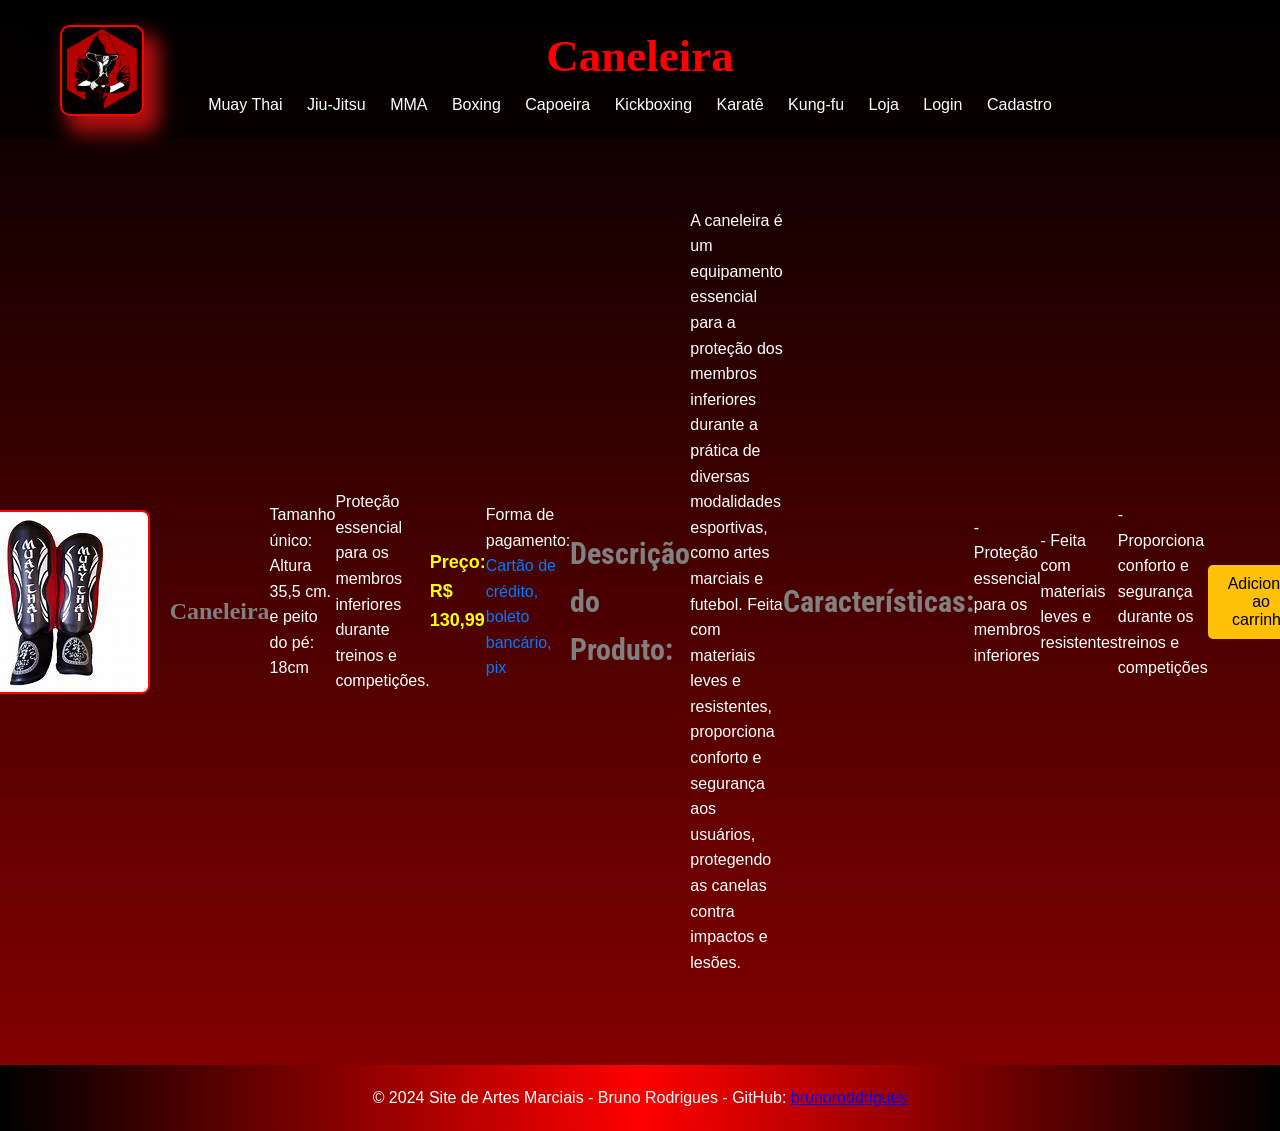
<file: caneleira.html>
<!DOCTYPE html>
<html lang="pt-br">
<head>
    <meta charset="UTF-8">
    <meta name="viewport" content="width=device-width, initial-scale=1.0">
    <title>Detalhes - Caneleira</title>
    <link rel="stylesheet" href="styles.css">
    <link rel="stylesheet" href="https://cdnjs.cloudflare.com/ajax/libs/font-awesome/5.15.4/css/all.min.css"> 
    <link href="https://fonts.googleapis.com/css2?family=Roboto+Condensed:wght@400;700&display=swap" rel="stylesheet">
</head>
<body>
    <div class="icone-voltar" onclick="window.history.back()">
        <img src="imagens/icone.png" alt="Voltar" width="80px">
        <span class="icone-texto">Voltar</span>
    </div>
    <header>
        <h1>Caneleira</h1>
        <nav>
            <ul>  
                <li><a href="muaythai.html">Muay Thai</a></li>
                <li><a href="jiu-jitsu.html">Jiu-Jitsu</a></li>
                <li><a href="mma.html">MMA</a></li>
                <li><a href="boxing.html">Boxing</a></li>
                <li><a href="capoeira.html">Capoeira</a></li>
                <li><a href="kickboxing.html">Kickboxing</a></li>
                <li><a href="karate.html">Karatê</a></li>
                <li><a href="kung-fu.html">Kung-fu</a></li>
                <li><a href="loja.html">Loja</a></li>
                <li><a href="login.html">Login</a></li>
                <li><a href="cadastro.html">Cadastro</a></li>
            </ul>
        </nav>
    </header>
    <main>
        <section class="produto-detalhes">
            <img src="imagens/caneleira.jpg" alt="Caneleira" width="225px">
            <h2>Caneleira</h2>
            <br>
            <p>Tamanho único: Altura 35,5 cm. e peito do pé: 18cm</p>
            <p>Proteção essencial para os membros inferiores durante treinos e competições.</p>
            <p class="preco-texto">Preço: <span class="preco">R$ 130,99</span></p>
            <p>Forma de pagamento: <span class="forma-pagamento">Cartão de crédito, boleto bancário, pix</span></p>
            <h4>Descrição do Produto:</h4>
            <p>A caneleira é um equipamento essencial para a proteção dos membros inferiores durante a prática de diversas modalidades esportivas, como artes marciais e futebol. Feita com materiais leves e resistentes, proporciona conforto e segurança aos usuários, protegendo as canelas contra impactos e lesões.</p>
            <h4>Características:</h4>
            <p>- Proteção essencial para os membros inferiores</p>
            <p>- Feita com materiais leves e resistentes</p>
            <p>- Proporciona conforto e segurança durante os treinos e competições</p>
            <button class="botao-amarelo">Adicionar ao carrinho</button>
        </section>
    </main>
    <footer>
        <p>&copy; 2024 Site de Artes Marciais - Bruno Rodrigues - GitHub: <a href="https://github.com/brunoroddrigues" style="color: blue;">brunoroddrigues</a></p>
    </footer>
</body>
</html>
</file>
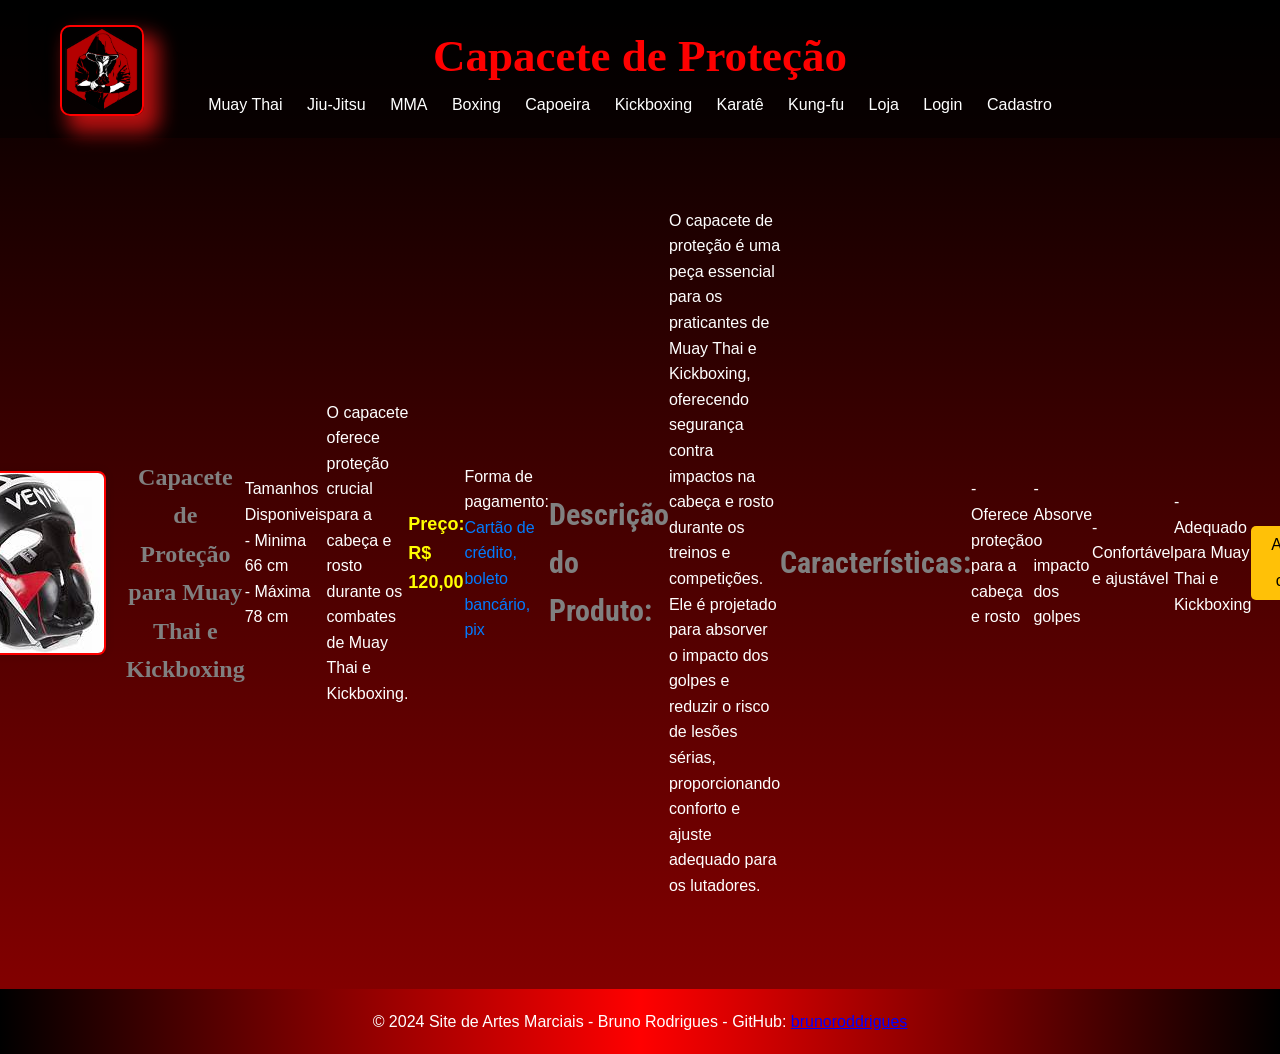
<file: capacete.html>
<!DOCTYPE html>
<html lang="pt-br">
<head>
    <meta charset="UTF-8">
    <meta name="viewport" content="width=device-width, initial-scale=1.0">
    <title>Capacete de Proteção</title>
    <link rel="stylesheet" href="styles.css">
    <link rel="stylesheet" href="https://cdnjs.cloudflare.com/ajax/libs/font-awesome/5.15.4/css/all.min.css"> 
    <link href="https://fonts.googleapis.com/css2?family=Roboto+Condensed:wght@400;700&display=swap" rel="stylesheet">
</head>
<body>
    <div class="icone-voltar" onclick="window.history.back()">
        <img src="imagens/icone.png" alt="Voltar" width="80px">
        <span class="icone-texto">Voltar</span>
    </div>
    <header>
        <h1>Capacete de Proteção</h1>
        <nav>
            <ul>  
                <li><a href="muaythai.html">Muay Thai</a></li>
                <li><a href="jiu-jitsu.html">Jiu-Jitsu</a></li>
                <li><a href="mma.html">MMA</a></li>
                <li><a href="boxing.html">Boxing</a></li>
                <li><a href="capoeira.html">Capoeira</a></li>
                <li><a href="kickboxing.html">Kickboxing</a></li>
                <li><a href="karate.html">Karatê</a></li>
                <li><a href="kung-fu.html">Kung-fu</a></li>
                <li><a href="loja.html">Loja</a></li>
                <li><a href="login.html">Login</a></li>
                <li><a href="cadastro.html">Cadastro</a></li>
            </ul>
        </nav>
    </header>
    <main>
        <section class="produto-detalhes">
            <img src="imagens/capacete.jpg" alt="Capacete de Proteção" width="225px">
            <h2>Capacete de Proteção para Muay Thai e Kickboxing</h2>
            <br>
            <p>Tamanhos Disponiveis <br> - Minima 66 cm <br> - Máxima 78 cm</p>
            <p>O capacete oferece proteção crucial para a cabeça e rosto durante os combates de Muay Thai e Kickboxing.</p>
            <p class="preco-texto">Preço: <span class="preco">R$ 120,00</span></p>
            <p>Forma de pagamento: <span class="forma-pagamento">Cartão de crédito, boleto bancário, pix</span></p>
            <h4>Descrição do Produto:</h4>
            <p>O capacete de proteção é uma peça essencial para os praticantes de Muay Thai e Kickboxing, oferecendo segurança contra impactos na cabeça e rosto durante os treinos e competições. Ele é projetado para absorver o impacto dos golpes e reduzir o risco de lesões sérias, proporcionando conforto e ajuste adequado para os lutadores.</p>
            <h4>Características:</h4>
            <p>- Oferece proteção para a cabeça e rosto</p>
            <p>- Absorve o impacto dos golpes</p>
            <p>- Confortável e ajustável</p>
            <p>- Adequado para Muay Thai e Kickboxing</p>
            <button class="botao-amarelo">Adicionar ao carrinho</button>
        </section>
    </main>
    <footer>
        <p>&copy; 2024 Site de Artes Marciais - Bruno Rodrigues - GitHub: <a href="https://github.com/brunoroddrigues" style="color: blue;">brunoroddrigues</a></p>
    </footer>
</body>
</html>
</file>
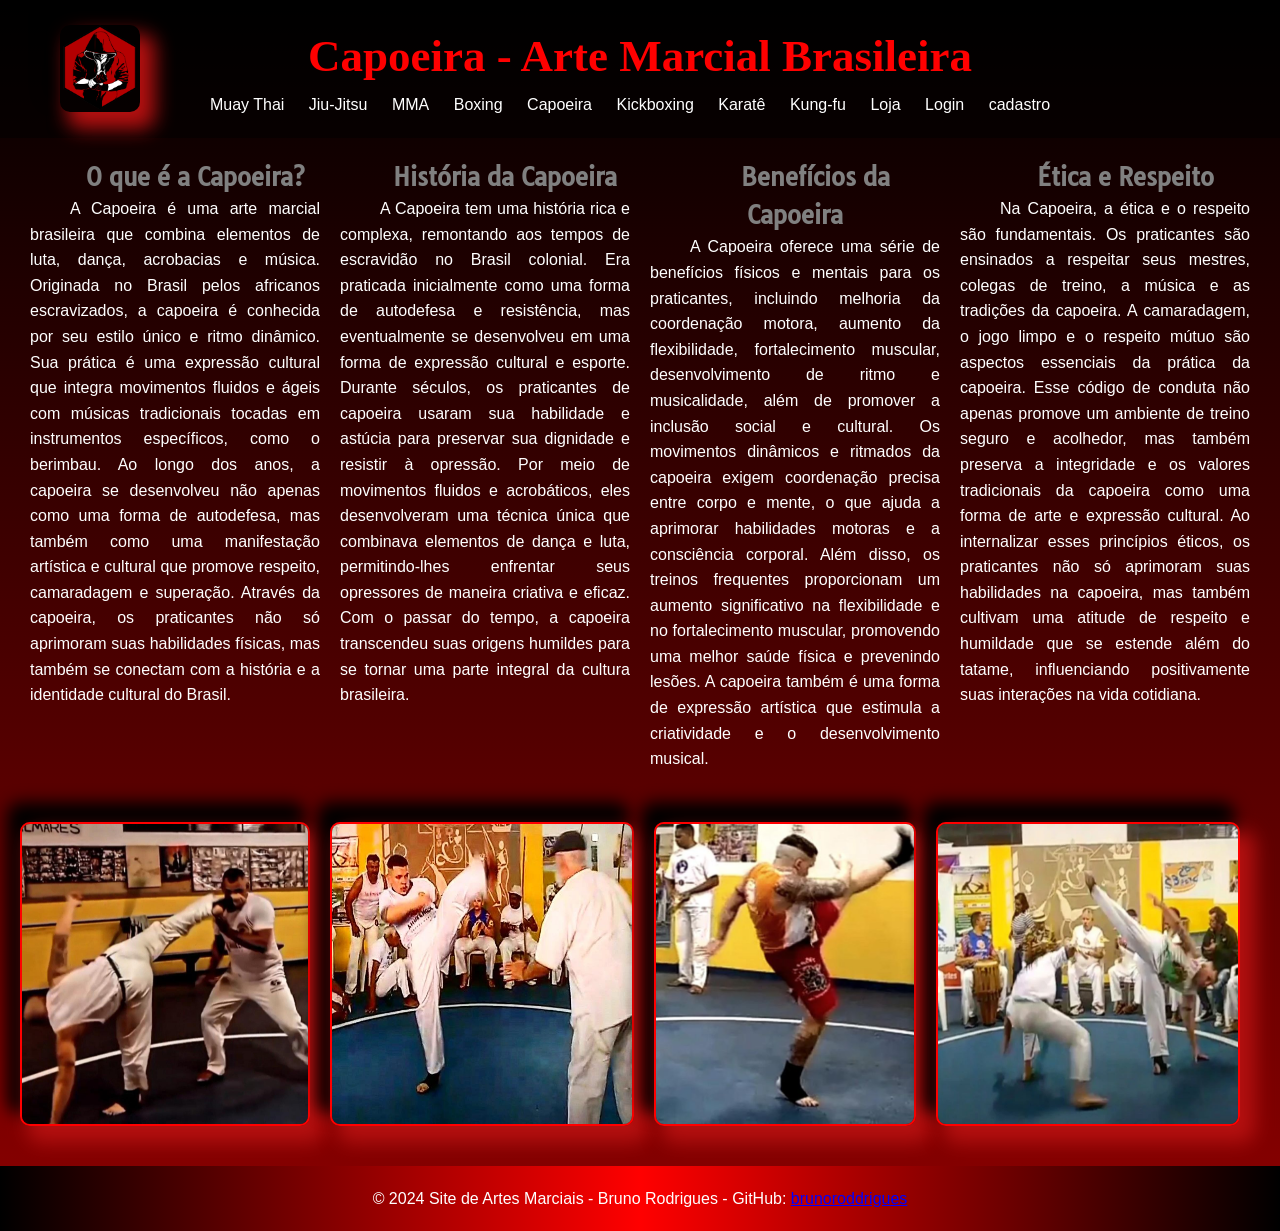
<file: capoeira.html>
<!DOCTYPE html>
<html lang="pt-br">
<head>
    <meta charset="UTF-8">
    <meta name="viewport" content="width=device-width, initial-scale=1.0">
    <title>Capoeira - Arte Marcial Brasileira</title>
    <link rel="stylesheet" href="styles.css">
    <link rel="stylesheet" href="https://cdnjs.cloudflare.com/ajax/libs/font-awesome/5.15.4/css/all.min.css"> <!-- Adicionando Font Awesome -->
    <link rel="stylesheet" href="styles.css">
</head>
<body>
    <div class="icone-voltar" onclick="window.location.href='index.html'">
        <img class="logotipo"  src="imagens/icone.png" alt="Voltar para o Início" width="80px">
        <span class="icone-texto">Voltar para o Início</span>
    </div>
    <header>
        <h1>Capoeira - Arte Marcial Brasileira</h1>
        <nav>
            <ul>
                <li><a href="muaythai.html">Muay Thai</a></li>
                <li><a href="jiu-jitsu.html">Jiu-Jitsu</a></li>
                <li><a href="mma.html">MMA</a></li>
                <li><a href="boxing.html">Boxing</a></li>
                <li><a href="capoeira.html">Capoeira</a></li>
                <li><a href="kickboxing.html">Kickboxing</a></li>
                <li><a href="karate.html">Karatê</a></li>
                <li><a href="kung-fu.html">Kung-fu</a></li>
                <li><a href="loja.html">Loja</a></li>
                <li><a href="login.html">Login</a></li>
                <li><a href="cadastro.html">cadastro</a></li>
            </ul>
        </nav>
    </header>
    <main>
        <div class="container">
        <section class="texto-lateral">
            <h2 class="tauri-regular">O que é a Capoeira?</h2>
            <p>
                A Capoeira é uma arte marcial brasileira que combina elementos de luta, dança, acrobacias e música. Originada no Brasil pelos africanos escravizados, a capoeira é conhecida por seu estilo único e ritmo dinâmico. Sua prática é uma expressão cultural que integra movimentos fluidos e ágeis com músicas tradicionais tocadas em instrumentos específicos, como o berimbau. Ao longo dos anos, a capoeira se desenvolveu não apenas como uma forma de autodefesa, mas também como uma manifestação artística e cultural que promove respeito, camaradagem e superação. Através da capoeira, os praticantes não só aprimoram suas habilidades físicas, mas também se conectam com a história e a identidade cultural do Brasil.</p>
        </section>
        <section class="texto-lateral">
            <h2 class="tauri-regular">História da Capoeira</h2>
            <p>A Capoeira tem uma história rica e complexa, remontando aos tempos de escravidão no Brasil colonial. Era praticada inicialmente como uma forma de autodefesa e resistência, mas eventualmente se desenvolveu em uma forma de expressão cultural e esporte. Durante séculos, os praticantes de capoeira usaram sua habilidade e astúcia para preservar sua dignidade e resistir à opressão. Por meio de movimentos fluidos e acrobáticos, eles desenvolveram uma técnica única que combinava elementos de dança e luta, permitindo-lhes enfrentar seus opressores de maneira criativa e eficaz. Com o passar do tempo, a capoeira transcendeu suas origens humildes para se tornar uma parte integral da cultura brasileira. </p>
        </section>
        <section class="texto-lateral">
            <h2 class="tauri-regular">Benefícios da Capoeira</h2>
            <p>
                A Capoeira oferece uma série de benefícios físicos e mentais para os praticantes, incluindo melhoria da coordenação motora, aumento da flexibilidade, fortalecimento muscular, desenvolvimento de ritmo e musicalidade, além de promover a inclusão social e cultural. Os movimentos dinâmicos e ritmados da capoeira exigem coordenação precisa entre corpo e mente, o que ajuda a aprimorar habilidades motoras e a consciência corporal. Além disso, os treinos frequentes proporcionam um aumento significativo na flexibilidade e no fortalecimento muscular, promovendo uma melhor saúde física e prevenindo lesões. A capoeira também é uma forma de expressão artística que estimula a criatividade e o desenvolvimento musical.</p>
        </section>
        <section class="texto-lateral">
            <h2 class="tauri-regular">Ética e Respeito</h2>
            <p>Na Capoeira, a ética e o respeito são fundamentais. Os praticantes são ensinados a respeitar seus mestres, colegas de treino, a música e as tradições da capoeira. A camaradagem, o jogo limpo e o respeito mútuo são aspectos essenciais da prática da capoeira. Esse código de conduta não apenas promove um ambiente de treino seguro e acolhedor, mas também preserva a integridade e os valores tradicionais da capoeira como uma forma de arte e expressão cultural. Ao internalizar esses princípios éticos, os praticantes não só aprimoram suas habilidades na capoeira, mas também cultivam uma atitude de respeito e humildade que se estende além do tatame, influenciando positivamente suas interações na vida cotidiana.</p>
        </section>
        </div>
        <div class="imagem-central">
            <div class="imagem-container">
                <img src="imagens/capoeira1.jpg" alt="capoeira1" width="400" height="300px">
                <img src="imagens/capoeira2.png" alt="capoera2" width="400" height="300px">
                <img src="imagens/capoeira3.png" alt="capoeira3" width="400" height="300px">
                <img src="imagens/capoeira4.png" alt="capoeira4" width="400" height="300px">
            </div>
        </div>
    </main>
    <footer>
        <p>&copy; 2024 Site de Artes Marciais - Bruno Rodrigues - GitHub: <a href="https://github.com/brunoroddrigues" style="color: blue;">brunoroddrigues</a></p>
    </footer>
</body>
</html>
</file>
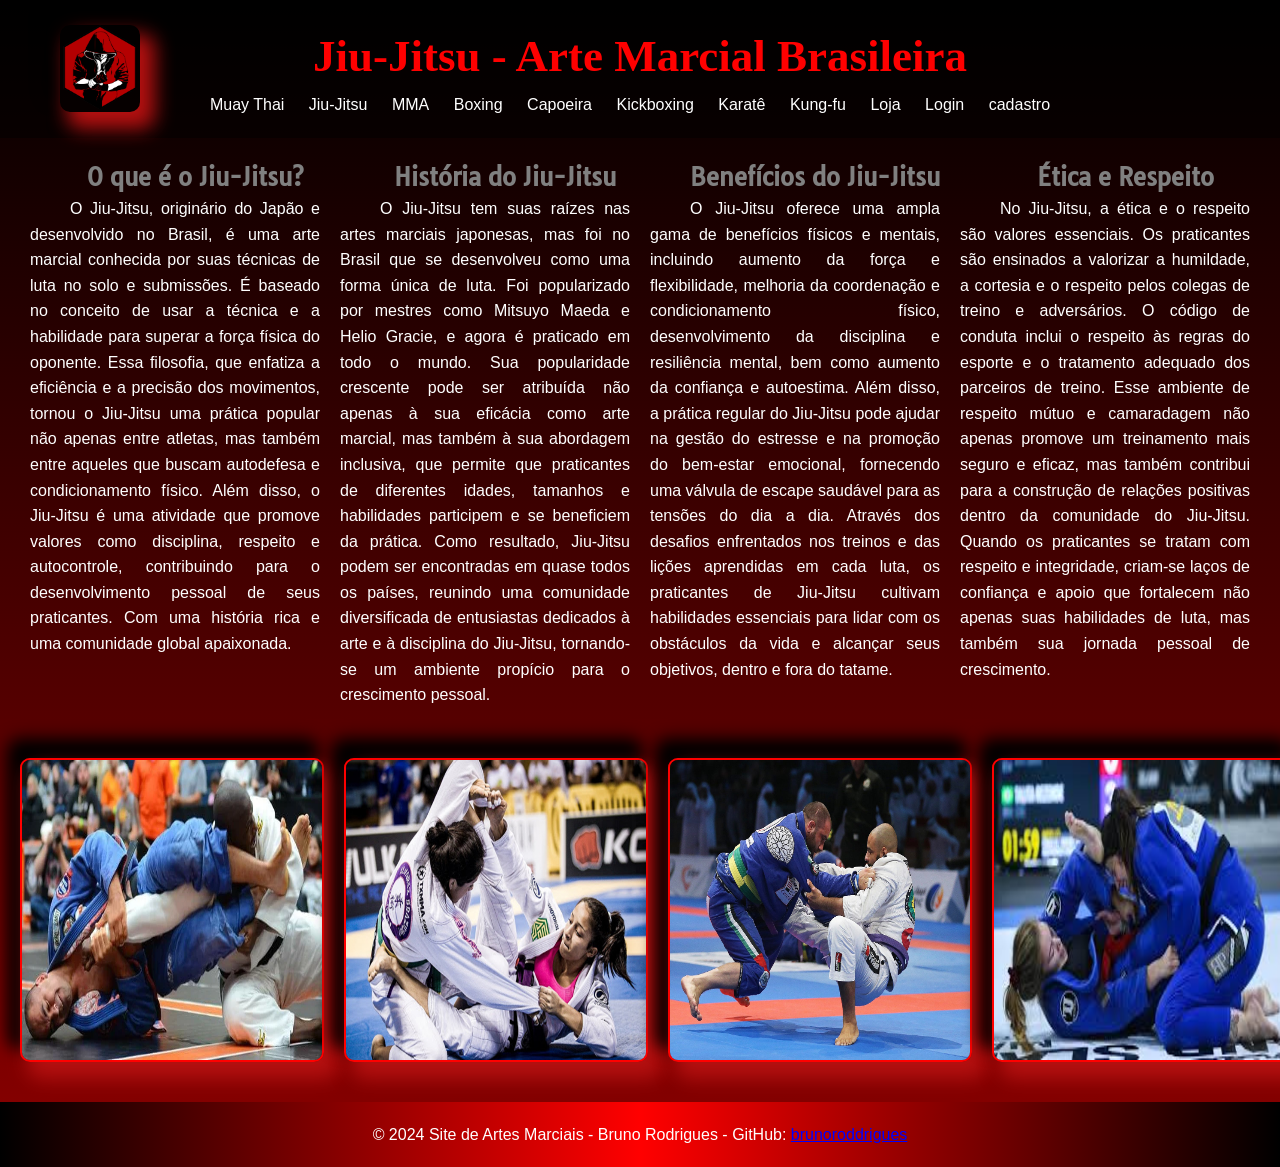
<file: jiu-jitsu.html>
<!DOCTYPE html>
<html lang="pt-br">
<head>
    <meta charset="UTF-8">
    <meta name="viewport" content="width=device-width, initial-scale=1.0">
    <title>Jiu-Jitsu - Arte Marcial Brasileira</title>
    <link rel="stylesheet" href="styles.css">
    <link rel="stylesheet" href="https://cdnjs.cloudflare.com/ajax/libs/font-awesome/5.15.4/css/all.min.css"> <!-- Adicionando Font Awesome -->
    <link rel="stylesheet" href="styles.css">
</head>
<body>
    <div class="icone-voltar" onclick="window.location.href='index.html'">
        <img class="logotipo" src="imagens/icone.png" alt="Voltar para o Início" width="80px">
        <span class="icone-texto">Voltar para o Início</span>
    </div>
    <header>
        <h1>Jiu-Jitsu - Arte Marcial Brasileira</h1>
        <nav>
            <ul>
                <li><a href="muaythai.html">Muay Thai</a></li>
                <li><a href="jiu-jitsu.html">Jiu-Jitsu</a></li>
                <li><a href="mma.html">MMA</a></li>
                <li><a href="boxing.html">Boxing</a></li>
                <li><a href="capoeira.html">Capoeira</a></li>
                <li><a href="kickboxing.html">Kickboxing</a></li>
                <li><a href="karate.html">Karatê</a></li>
                <li><a href="kung-fu.html">Kung-fu</a></li>
                <li><a href="loja.html">Loja</a></li>
                <li><a href="login.html">Login</a></li>
                <li><a href="cadastro.html">cadastro</a></li>
            </ul>
        </nav>
    </header>
    <main>
        <div class="container">
        <section class="texto-lateral">
            <h2 class="tauri-regular">O que é o Jiu-Jitsu?</h2>
                <p> O Jiu-Jitsu, originário do Japão e desenvolvido no Brasil, é uma arte marcial conhecida por suas técnicas de luta no solo e submissões. É baseado no conceito de usar a técnica e a habilidade para superar a força física do oponente. Essa filosofia, que enfatiza a eficiência e a precisão dos movimentos, tornou o Jiu-Jitsu uma prática popular não apenas entre atletas, mas também entre aqueles que buscam autodefesa e condicionamento físico. Além disso, o Jiu-Jitsu é uma atividade que promove valores como disciplina, respeito e autocontrole, contribuindo para o desenvolvimento pessoal de seus praticantes. Com uma história rica e uma comunidade global apaixonada.</p>
        </section>
        <section class="texto-lateral">
            <h2 class="tauri-regular">História do Jiu-Jitsu</h2>
            <p>O Jiu-Jitsu tem suas raízes nas artes marciais japonesas, mas foi no Brasil que se desenvolveu como uma forma única de luta. Foi popularizado por mestres como Mitsuyo Maeda e Helio Gracie, e agora é praticado em todo o mundo. Sua popularidade crescente pode ser atribuída não apenas à sua eficácia como arte marcial, mas também à sua abordagem inclusiva, que permite que praticantes de diferentes idades, tamanhos e habilidades participem e se beneficiem da prática. Como resultado, Jiu-Jitsu podem ser encontradas em quase todos os países, reunindo uma comunidade diversificada de entusiastas dedicados à arte e à disciplina do Jiu-Jitsu, tornando-se um ambiente propício para o crescimento pessoal.</p>
        </section>
        <section class="texto-lateral">
            <h2 class="tauri-regular">Benefícios do Jiu-Jitsu</h2>
            <p>
                O Jiu-Jitsu oferece uma ampla gama de benefícios físicos e mentais, incluindo aumento da força e flexibilidade, melhoria da coordenação e condicionamento físico, desenvolvimento da disciplina e resiliência mental, bem como aumento da confiança e autoestima. Além disso, a prática regular do Jiu-Jitsu pode ajudar na gestão do estresse e na promoção do bem-estar emocional, fornecendo uma válvula de escape saudável para as tensões do dia a dia. Através dos desafios enfrentados nos treinos e das lições aprendidas em cada luta, os praticantes de Jiu-Jitsu cultivam habilidades essenciais para lidar com os obstáculos da vida e alcançar seus objetivos, dentro e fora do tatame. </p>
        </section>
        <section class="texto-lateral">
            <h2 class="tauri-regular">Ética e Respeito</h2>
            <p>No Jiu-Jitsu, a ética e o respeito são valores essenciais. Os praticantes são ensinados a valorizar a humildade, a cortesia e o respeito pelos colegas de treino e adversários. O código de conduta inclui o respeito às regras do esporte e o tratamento adequado dos parceiros de treino. Esse ambiente de respeito mútuo e camaradagem não apenas promove um treinamento mais seguro e eficaz, mas também contribui para a construção de relações positivas dentro da comunidade do Jiu-Jitsu. Quando os praticantes se tratam com respeito e integridade, criam-se laços de confiança e apoio que fortalecem não apenas suas habilidades de luta, mas também sua jornada pessoal de crescimento.</p>
        </section>
        </div>
        <div class="imagem-central">
            <div class="imagem-container">
                <img src="imagens/jiu2.webp" alt="Jiu0" width="400" height="300px">
                <img src="imagens/jiu3.jpg" alt="Jiu1" width="350" height="300px">
                <img src="imagens/jiu4.jpg" alt="jiu2" width="400" height="300px">
                <img src="imagens/jiu5.jpg" alt="jiu3" width="400" height="300px">
            </div>
        </div>
    </main>
    <footer>
        <p>&copy; 2024 Site de Artes Marciais - Bruno Rodrigues - GitHub: <a href="https://github.com/brunoroddrigues" style="color: blue;">brunoroddrigues</a></p>
    </footer>
</body>
</html>
</file>
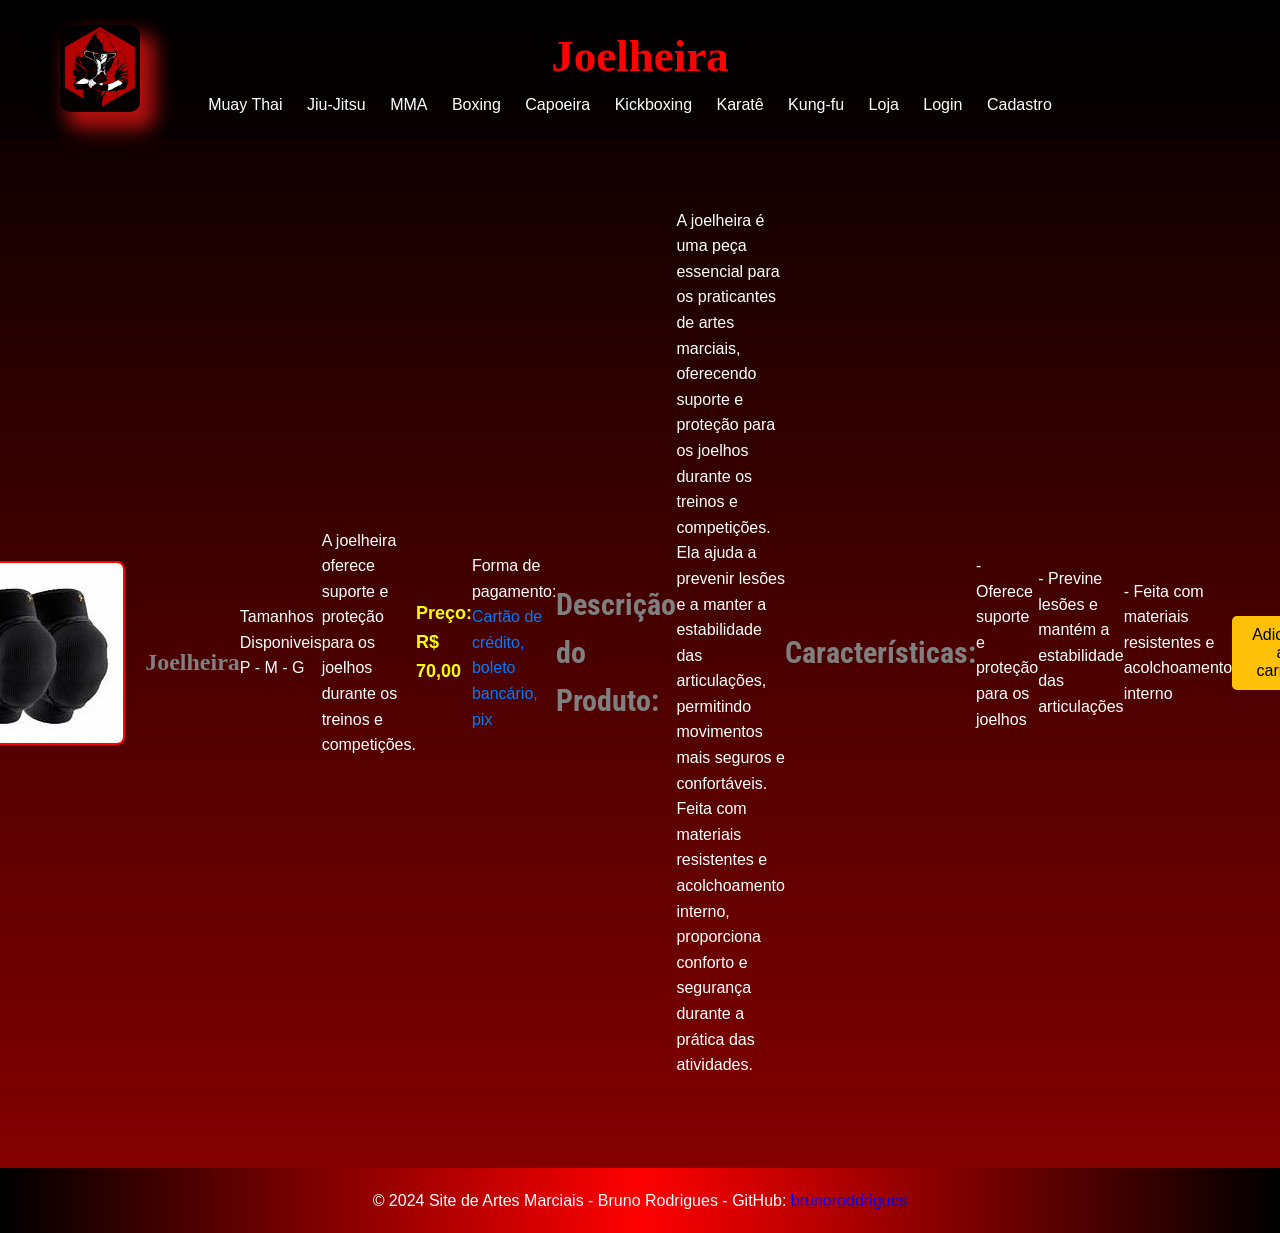
<file: joelheira.html>
<!DOCTYPE html>
<html lang="pt-br">
<head>
    <meta charset="UTF-8">
    <meta name="viewport" content="width=device-width, initial-scale=1.0">
    <title>Joelheira</title>
    <link rel="stylesheet" href="styles.css">
    <link rel="stylesheet" href="https://cdnjs.cloudflare.com/ajax/libs/font-awesome/5.15.4/css/all.min.css"> 
    <link href="https://fonts.googleapis.com/css2?family=Roboto+Condensed:wght@400;700&display=swap" rel="stylesheet">
</head>
<body>
    <div class="icone-voltar" onclick="window.history.back()">
        <img class="logotipo"  src="imagens/icone.png" alt="Voltar para o Início" width="80px">
        <span class="icone-texto">Voltar</span>
    </div>
    <header>
        <h1>Joelheira</h1>
        <nav>
            <ul>  
                <li><a href="muaythai.html">Muay Thai</a></li>
                <li><a href="jiu-jitsu.html">Jiu-Jitsu</a></li>
                <li><a href="mma.html">MMA</a></li>
                <li><a href="boxing.html">Boxing</a></li>
                <li><a href="capoeira.html">Capoeira</a></li>
                <li><a href="kickboxing.html">Kickboxing</a></li>
                <li><a href="karate.html">Karatê</a></li>
                <li><a href="kung-fu.html">Kung-fu</a></li>
                <li><a href="loja.html">Loja</a></li>
                <li><a href="login.html">Login</a></li>
                <li><a href="cadastro.html">Cadastro</a></li>
            </ul>
        </nav>
    </header>
    <main>
        <section class="produto-detalhes">
            <img src="imagens/joelheira.jpg" alt="Joelheira" width="225px">
            <h2>Joelheira</h2>
            <br>
            <p>Tamanhos Disponiveis P - M - G</p>
            <br>
            <p>A joelheira oferece suporte e proteção para os joelhos durante os treinos e competições.</p>
            <p class="preco-texto">Preço: <span class="preco">R$ 70,00</span></p>
            <p>Forma de pagamento: <span class="forma-pagamento">Cartão de crédito, boleto bancário, pix</span></p>
            <h4>Descrição do Produto:</h4>
            <p>A joelheira é uma peça essencial para os praticantes de artes marciais, oferecendo suporte e proteção para os joelhos durante os treinos e competições. Ela ajuda a prevenir lesões e a manter a estabilidade das articulações, permitindo movimentos mais seguros e confortáveis. Feita com materiais resistentes e acolchoamento interno, proporciona conforto e segurança durante a prática das atividades.</p>
            <h4>Características:</h4>
            <p>- Oferece suporte e proteção para os joelhos</p>
            <p>- Previne lesões e mantém a estabilidade das articulações</p>
            <p>- Feita com materiais resistentes e acolchoamento interno</p>
            <button class="botao-amarelo">Adicionar ao carrinho</button>
        </section>
    </main>
    <footer>
        <p>&copy; 2024 Site de Artes Marciais - Bruno Rodrigues - GitHub: <a href="https://github.com/brunoroddrigues" style="color: blue;">brunoroddrigues</a></p>
    </footer>
</body>
</html>
</file>
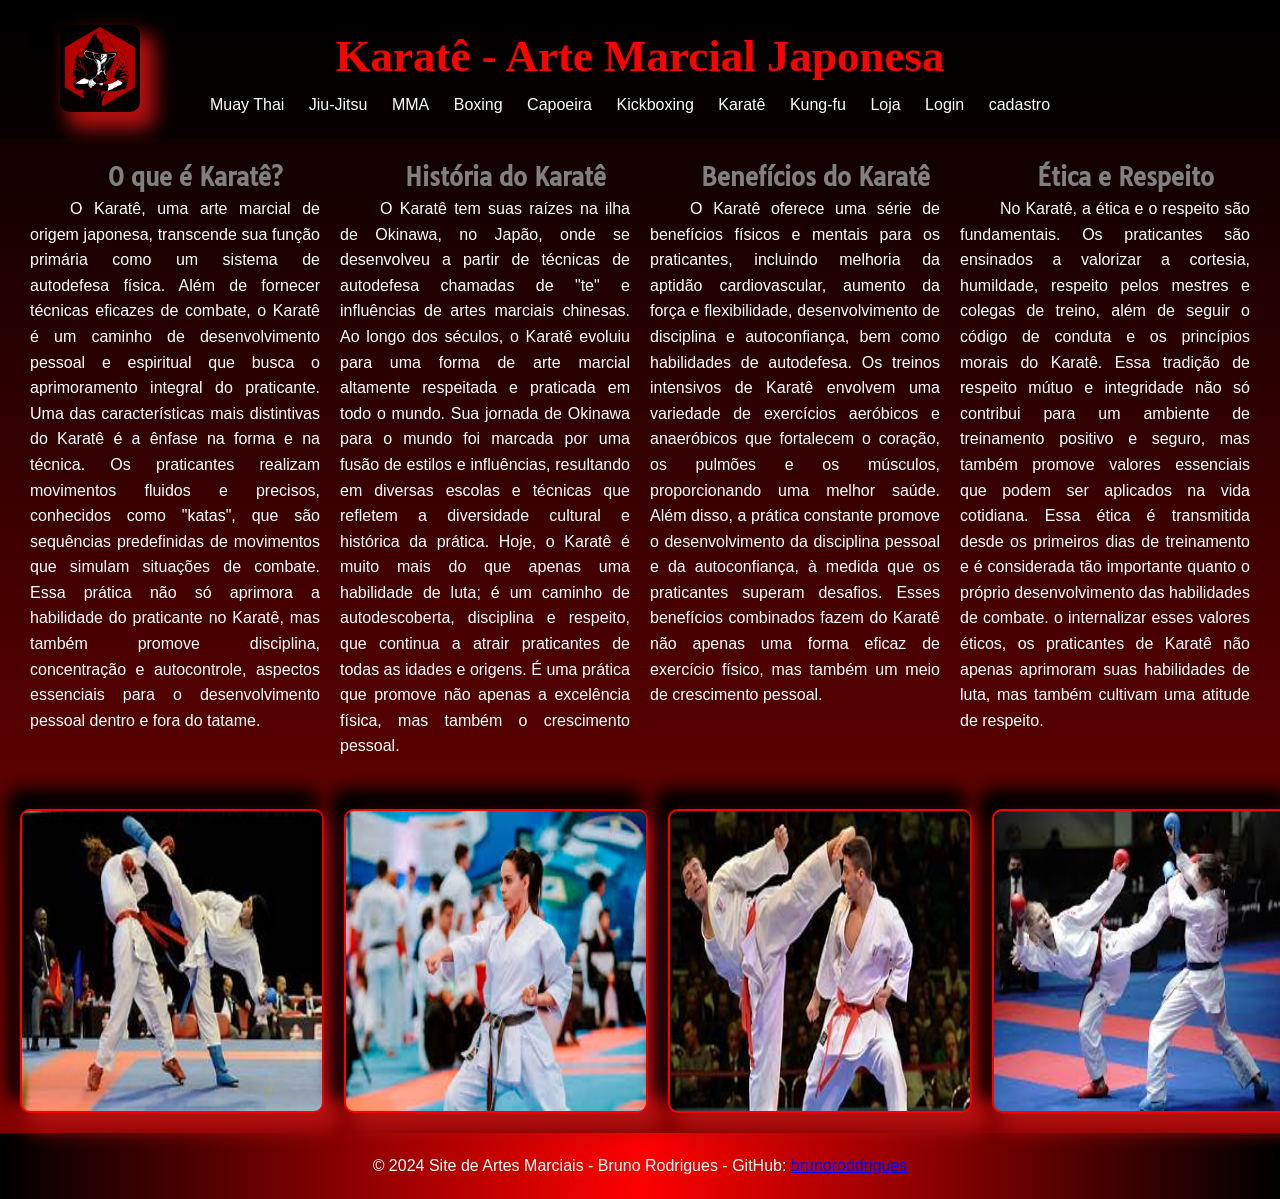
<file: karate.html>
<!DOCTYPE html>
<html lang="pt-br">
<head>
    <meta charset="UTF-8">
    <meta name="viewport" content="width=device-width, initial-scale=1.0">
    <title>Karatê - Arte Marcial Japonesa</title>
    <link rel="stylesheet" href="styles.css">
    <link rel="stylesheet" href="https://cdnjs.cloudflare.com/ajax/libs/font-awesome/5.15.4/css/all.min.css"> <!-- Adicionando Font Awesome -->
    <link rel="stylesheet" href="styles.css">
</head>
<body>
    <div class="icone-voltar" onclick="window.location.href='index.html'">
        <img class="logotipo" src="imagens/icone.png" alt="Voltar para o Início" width="80px">
        <span class="icone-texto">Voltar para o Início</span>
    </div>
    <header> 
        <h1>Karatê - Arte Marcial Japonesa</h1>
        <nav>
            <ul>
                <li><a href="muaythai.html">Muay Thai</a></li>
                <li><a href="jiu-jitsu.html">Jiu-Jitsu</a></li>
                <li><a href="mma.html">MMA</a></li>
                <li><a href="boxing.html">Boxing</a></li>
                <li><a href="capoeira.html">Capoeira</a></li>
                <li><a href="kickboxing.html">Kickboxing</a></li>
                <li><a href="karate.html">Karatê</a></li>
                <li><a href="kung-fu.html">Kung-fu</a></li>
                <li><a href="loja.html">Loja</a></li>
                <li><a href="login.html">Login</a></li>
                <li><a href="cadastro.html">cadastro</a></li>
            </ul>
        </nav>
    </header>
    <main>
    <div class="container">
        <section class="texto-lateral">
            <h2 class="tauri-regular">O que é Karatê?</h2>
           <p>
            O Karatê, uma arte marcial de origem japonesa, transcende sua função primária como um sistema de autodefesa física. Além de fornecer técnicas eficazes de combate, o Karatê é um caminho de desenvolvimento pessoal e espiritual que busca o aprimoramento integral do praticante. Uma das características mais distintivas do Karatê é a ênfase na forma e na técnica. Os praticantes realizam movimentos fluidos e precisos, conhecidos como "katas", que são sequências predefinidas de movimentos que simulam situações de combate. Essa prática não só aprimora a habilidade do praticante no Karatê, mas também promove disciplina, concentração e autocontrole, aspectos essenciais para o desenvolvimento pessoal dentro e fora do tatame.</p>
        </section>
        <section class="texto-lateral">
            <h2 class="tauri-regular">História do Karatê</h2>
            <p>O Karatê tem suas raízes na ilha de Okinawa, no Japão, onde se desenvolveu a partir de técnicas de autodefesa chamadas de "te" e influências de artes marciais chinesas. Ao longo dos séculos, o Karatê evoluiu para uma forma de arte marcial altamente respeitada e praticada em todo o mundo. Sua jornada de Okinawa para o mundo foi marcada por uma fusão de estilos e influências, resultando em diversas escolas e técnicas que refletem a diversidade cultural e histórica da prática. Hoje, o Karatê é muito mais do que apenas uma habilidade de luta; é um caminho de autodescoberta, disciplina e respeito, que continua a atrair praticantes de todas as idades e origens. É uma prática que promove não apenas a excelência física, mas também o crescimento pessoal.</p>
        </section>
        <section class="texto-lateral">
            <h2 class="tauri-regular">Benefícios do Karatê</h2>
            <p>
                O Karatê oferece uma série de benefícios físicos e mentais para os praticantes, incluindo melhoria da aptidão cardiovascular, aumento da força e flexibilidade, desenvolvimento de disciplina e autoconfiança, bem como habilidades de autodefesa. Os treinos intensivos de Karatê envolvem uma variedade de exercícios aeróbicos e anaeróbicos que fortalecem o coração, os pulmões e os músculos, proporcionando uma melhor saúde. Além disso, a prática constante promove o desenvolvimento da disciplina pessoal e da autoconfiança, à medida que os praticantes superam desafios. Esses benefícios combinados fazem do Karatê não apenas uma forma eficaz de exercício físico, mas também um meio de crescimento pessoal.</p>
        </section>
        <section class="texto-lateral">
            <h2 class="tauri-regular">Ética e Respeito</h2>
            <p>No Karatê, a ética e o respeito são fundamentais. Os praticantes são ensinados a valorizar a cortesia, humildade, respeito pelos mestres e colegas de treino, além de seguir o código de conduta e os princípios morais do Karatê. Essa tradição de respeito mútuo e integridade não só contribui para um ambiente de treinamento positivo e seguro, mas também promove valores essenciais que podem ser aplicados na vida cotidiana. Essa ética é transmitida desde os primeiros dias de treinamento e é considerada tão importante quanto o próprio desenvolvimento das habilidades de combate. o internalizar esses valores éticos, os praticantes de Karatê não apenas aprimoram suas habilidades de luta, mas também cultivam uma atitude de respeito.</p>
        </section>
    </div>
    <div class="imagem-container">
        <img src="imagens/karate2.jpg" alt="karate0" width="400" height="300px">
        <img src="imagens/karate3.jpg" alt="karate1" width="400" height="300px">
        <img src="imagens/karate_2.jpg" alt="karate2" width="400" height="300px">
        <img src="imagens/karate4.jpg" alt="karate3" width="400" height="300px">
    </div>
    </main>
    <footer>
        <p>&copy; 2024 Site de Artes Marciais - Bruno Rodrigues - GitHub: <a href="https://github.com/brunoroddrigues" style="color: blue;">brunoroddrigues</a></p>
    </footer>
</body>
</html>
</file>
<file: styles.css>
/*importação do google fonte*/
@import url('https://fonts.googleapis.com/css2?family=Tauri&display=swap'); 


body, h1, h2, p, ul, li {
    margin: 0;
    padding: 0;
}
body {
    font-family: Arial, sans-serif;
    line-height: 1.6;
    background: linear-gradient(to bottom, #000000, #8B0000);
    color: #fff;
}
header {
    background-color: rgba(0, 0, 0, 0.5);
    color: #fff;
    padding: 20px;
    text-align: center;
}
.centralizar_produtos{
    text-align: center;
}
nav ul {
    list-style: none;
}
nav ul li {
    display: inline;
    margin-right: 20px;
}
nav ul li a {
    color: #fff;
    text-decoration: none;
}
main {
    padding: 20px;
}
section {
    margin-bottom: 20px;
}
section h2 {
    color: grey; /* Cor do título */
    font-family: Cambria, Cochin, Georgia, Times, 'Times New Roman', serif;
}
footer {
    background: linear-gradient(to right,black, red, black);
    color: white;
    text-align: center;
    padding: 20px;
    
}
img.logotipo{
    border: none; /* remover borda do logo tipo*/
}
img {
    border: 2px solid red;
    border-radius: 10px; /* Adiciona cantos arredondados */

    /* ESSE CODIGO ESTA DANDO UM EFEITO DEGRADE NO CARROCEL*/
    box-shadow: 11px 13px 19px 4px rgba(181,16,16,1), -9px -16px 16px 4px rgba(0,0,0,1);

}
.imagem-container {
    display: flex;
    justify-content: space-between; /* Distribui o espaço entre as imagens */
    margin-top: 30px; 
}
.imagem-container img {   /* AQUI ESTA A ALTURA E COMPRIMENTO DAS IMAGENS DENTRO DO CONTAINER*/
    margin-right: 20px; /* Espaçamento entre as imagens */
    width: 300px;
    height: 300px;
}
header a:hover {
    background-color: red;
}
h1 {
  color: red;
  font-family: 'Cinzel', serif;
  font-size: 45px;
}
h2{font-family:'Arial Narrow Bold', sans-serif;
text-align: center;}

p {
    font-family: 'Open Sans', sans-serif;
}

.caixa-texto {
    background-color: black; 
    padding: 20px; 
    border-radius: 5px; 
}
.caixa-texto p {
    margin: 0; 
}
.icone-voltar {
    position: absolute; 
    top: 15px; 
    left: 50px; 
    z-index: 999; 
    padding: 10px;
    box-shadow: 0 2px 4px rgba(0, 0, 0, 0.1); 
}
.icone-voltar:hover img {
    transform: scale(1.1); /* Aumenta o tamanho do ícone em 10% */
}
.icone-texto {
    display: none; /* Inicialmente oculta o texto */
    position: absolute; /* Define a posição absoluta em relação ao ícone */
    top: -20px; /* Define a distância do topo do ícone */
    left: 50%; /* Define a distância da esquerda do ícone */
    transform: translateX(-50%); /* Centraliza horizontalmente em relação ao ícone */
    background-color: black; /* Cor de fundo */
    color: white; /* Cor do texto */
    padding: 5px; /* Espaçamento interno */
    border-radius: 5px; /* Borda arredondada */
    font-size: 12px; /* Tamanho da fonte */
    white-space: nowrap; /* Impede que o texto seja quebrado em várias linhas */
}
.icone-voltar:hover .icone-texto {
    display: block; /* Exibe o texto quando o mouse está sobre o ícone */
}
.produto {
    display: inline-block;
    vertical-align: top;
    margin-right: 20px;
    margin-bottom: 20px;
    width: 200px;
}
.produto img {
    max-width: 100%;
    height: auto;
}
.produto h2 {
    font-size: 18px;
    margin-top: 10px;
}
.produto p {
    font-size: 14px;
    margin-top: 5px;
}
.produto button {  /* Botoes da loja*/
    font-size: 16px;
    font-style: initial;
    padding: 5px 10px;
    background-color: dodgerblue;
    color: black;
    border: none;
    cursor: pointer;
    margin-top: 10px;
}
button {     /* Botoes do login e do cadastro*/
    font-size: 10px;
    padding: 5px 10px;
    background-color: lightskyblue;
    color: black;
    font-size: 30px;
}
button:hover {
    background-color: darkslategrey; /* Altere para a cor desejada */
}
section img {
    max-width: 100%;
    height: auto;
}
.produto img {
    max-width: 100%;
    height: auto;
}
.produto img:hover {
    transform: scale(1.1); /* Aumenta em 10% */
    transition: transform 0.3s ease; /* Efeito de transição suave */
}
.produtos-background {
    background: linear-gradient(to bottom, red,black,red,black); /* Degradê de preto para vermelho */
    padding: 20px; /* Adiciona um espaçamento interno */
}
.preco-texto, .preco {
    color: yellow;
    font-size: 18px;
}
.container {
    display: flex;
    justify-content: space-between;
    align-items: flex-start;
    max-width: 100%;
    overflow-x: hidden;
    text-indent: 40px; /*esse codigo da espaço no paragrafo */
}
.texto-lateral {
    width: calc(50% - 20px); /* 50% menos o espaçamento */
    padding: 0 10px;
    margin-bottom: 20px;
    max-width: 100%;
    text-align: justify;
    font-size: 16px;
}
.imagem-lateral {
    width: calc(50% - 20px); /* 50% menos o espaçamento */
    padding: 0 10px;
    margin-bottom: 20px;
}
.imagem-central {
    text-align: center; /* Alinha a imagem no centro */
    margin-bottom: 20px; /* Adiciona um espaço na parte inferior */
    max-width: 100%;
}
.texto-inferior {
    display: flex;
    justify-content: space-between;
    padding: 20px;
    max-width: 100%;
}
label{font-family: 'Times New Roman', Times, serif;
    font-size: 35px;}
form input[type="text"],
form input[type="email"],
form input[type="password"],
form select {
    width: 250px;
    margin-bottom: -30px;
}
form {
    display: flex;
    flex-direction: column;
    align-items: center;
    border: 8px solid black; /* Adiciona uma borda preta */
    padding: 20px; /* Adiciona um espaçamento interno */
    border-radius: 10px; /* Borda arredondada */
    width: 400px; /* Ajuste conforme necessário */
    background: linear-gradient(to bottom, red, black); /* Degrade vermelho */
}
h3{
    color: black;
    font-family: 'Times New Roman', Times, serif;
    font-family: Cambria, Cochin, Georgia, Times, 'Times New Roman', serif;
    font-size: 25px;
}
.botao-amarelo {
    background-color: #ffc107;
    color: #000;
    border: none;
    padding: 10px 20px;
    font-size: 16px;
    border-radius: 5px;
    cursor: pointer;
    transition: background-color 0.3s ease;
}
.botao-amarelo:hover {
    background-color: darkgoldenrod;
}
.produto-detalhes {
    width: 80%; /* Defina a largura desejada */
    margin: 50px auto; /* Centraliza verticalmente */
    display: flex;
    align-items: center;
    justify-content: center;
}

.produto-detalhes img {
    border-radius: 8px;
    box-shadow: 0 0 10px rgba(0, 0, 0, 0.1);
    width: 300px;
    margin-right: 20px; /* Ajusta o espaçamento à direita da imagem */
}

.produto-detalhes div {
    text-align: left; /* Alinha o texto à esquerda */
}

.produto-detalhes h2 {
    margin-top: 20px;
    font-size: 24px;
}

.produto-detalhes p {
    margin-bottom: 20px;
    line-height: 1.6;
}

.preco-texto {
    font-weight: bold;
}

.forma-pagamento {
    color: #007bff;
}
h4 {
    font-size: 30px;
    color: gray;
    font-style: normal;
    font-family: 'Roboto Condensed', sans-serif;
}
h5 {
    font-family: 'Roboto Condensed', sans-serif; /* Define a fonte */
    text-align: center; /* Centraliza o texto */
    color: gray;
    font-size: 40px;
}

.luvas-muay-thai-body {
    font-family: Arial, sans-serif;
    line-height: 1.6;
    background: linear-gradient(to bottom,red, #000000, red);
    color: #fff;
}


.carrinho-icon {
    position: absolute;
    top: 90px;
    right: 30px;
    font-size: 30px;
   color: red;
}
.carrinho-icon:hover {
    transform: scale(1.2); /* Aumenta o tamanho do ícone em 20% quando passa o mouse sobre ele */
    animation: bounce 0.5s; /* Adiciona a animação de pulo */
}
@keyframes bounce {
    0% { transform: translateY(0); }
    50% { transform: translateY(-10px); }
    100% { transform: translateY(0); }
}
/* google fonte - mudando fonte*/
.tauri-regular { 
    font-family: "Tauri", sans-serif;
    font-weight: 450px;
    font-style: normal;
}
.comentario textarea {
    width: calc(100% - 60px); /* Calcula a largura do textarea subtraindo o espaço da imagem e a margem */
    height: 100px; /* Aumenta a altura da caixa de texto */
    margin-bottom: 10px;
    border: 2px solid #ffc107; /* Adiciona uma borda amarela */
    border-radius: 10px; /* Borda arredondada */
    padding: 10px; /* Adiciona um espaçamento interno */
    resize: vertical; /* Permite redimensionamento vertical */
    font-family: 'Roboto Condensed', sans-serif; /* Define a fonte */
    font-size: 16px; /* Define o tamanho da fonte */
}
.comentario textarea:focus {
    border-color: #f0ad4e; /* Altera a cor da borda ao focar */
    outline: none; /* Remove a borda de foco padrão */
}

.comentario {
    margin-bottom: 20px; /* Adiciona espaço entre os comentários */
    border-bottom: 2px solid #ccc; /* Adiciona uma linha entre os comentários */
    padding-bottom: 20px; /* Adiciona espaço abaixo de cada comentário */
    display: flex; /* Usa flexbox para alinhar a imagem e o texto */
    align-items: flex-start; /* Alinha os itens ao topo */
}

.comentario-info {
    display: flex; /* Usa flexbox para alinhar a imagem e o nome */
    flex-direction: column; /* Coloca os itens em uma coluna */
    align-items: center; /* Alinha os itens ao centro horizontalmente */
    text-align: center; /* Alinha o texto centralmente */
}
.comentarios button {
    display: block; /* Faz o botão ocupar toda a largura do container */
    margin: 0 auto; /* Centraliza horizontalmente */
    padding: 10px 20px;
    background-color: #ffc107;
    border: none;
    color: black;
    cursor: pointer;
    transition: background-color 0.3s; 
}
.comentarios button:hover {
    background-color: darkgoldenrod; /* Altera a cor do fundo ao passar o mouse */
}
.avatar {
    width: 70px; /* Tamanho da imagem do avatar */
    height: 70px;
    border-radius: 50%; /* Transforma a imagem em um círculo */
    margin-bottom: 10px; /* Espaçamento abaixo da imagem */
    margin-right: 10px; /* Espaçamento à direita da imagem */
}
</file>
